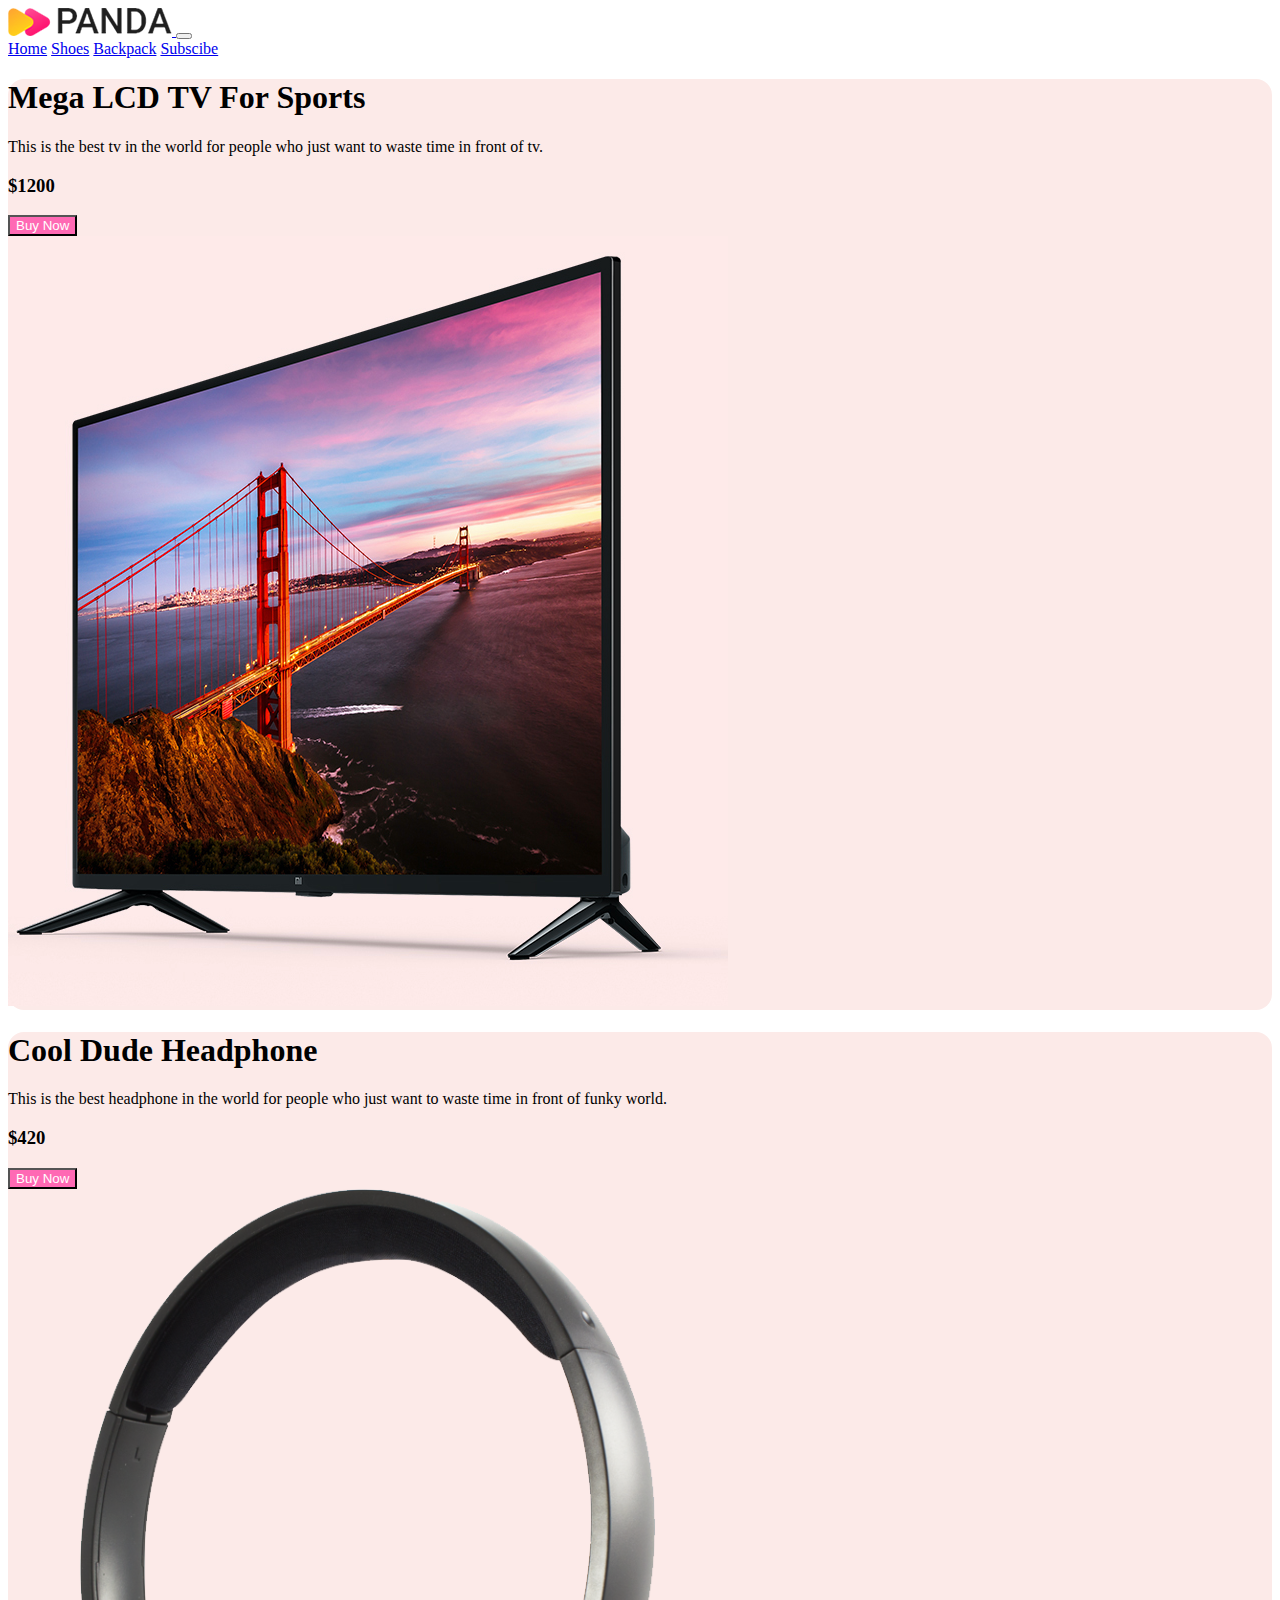
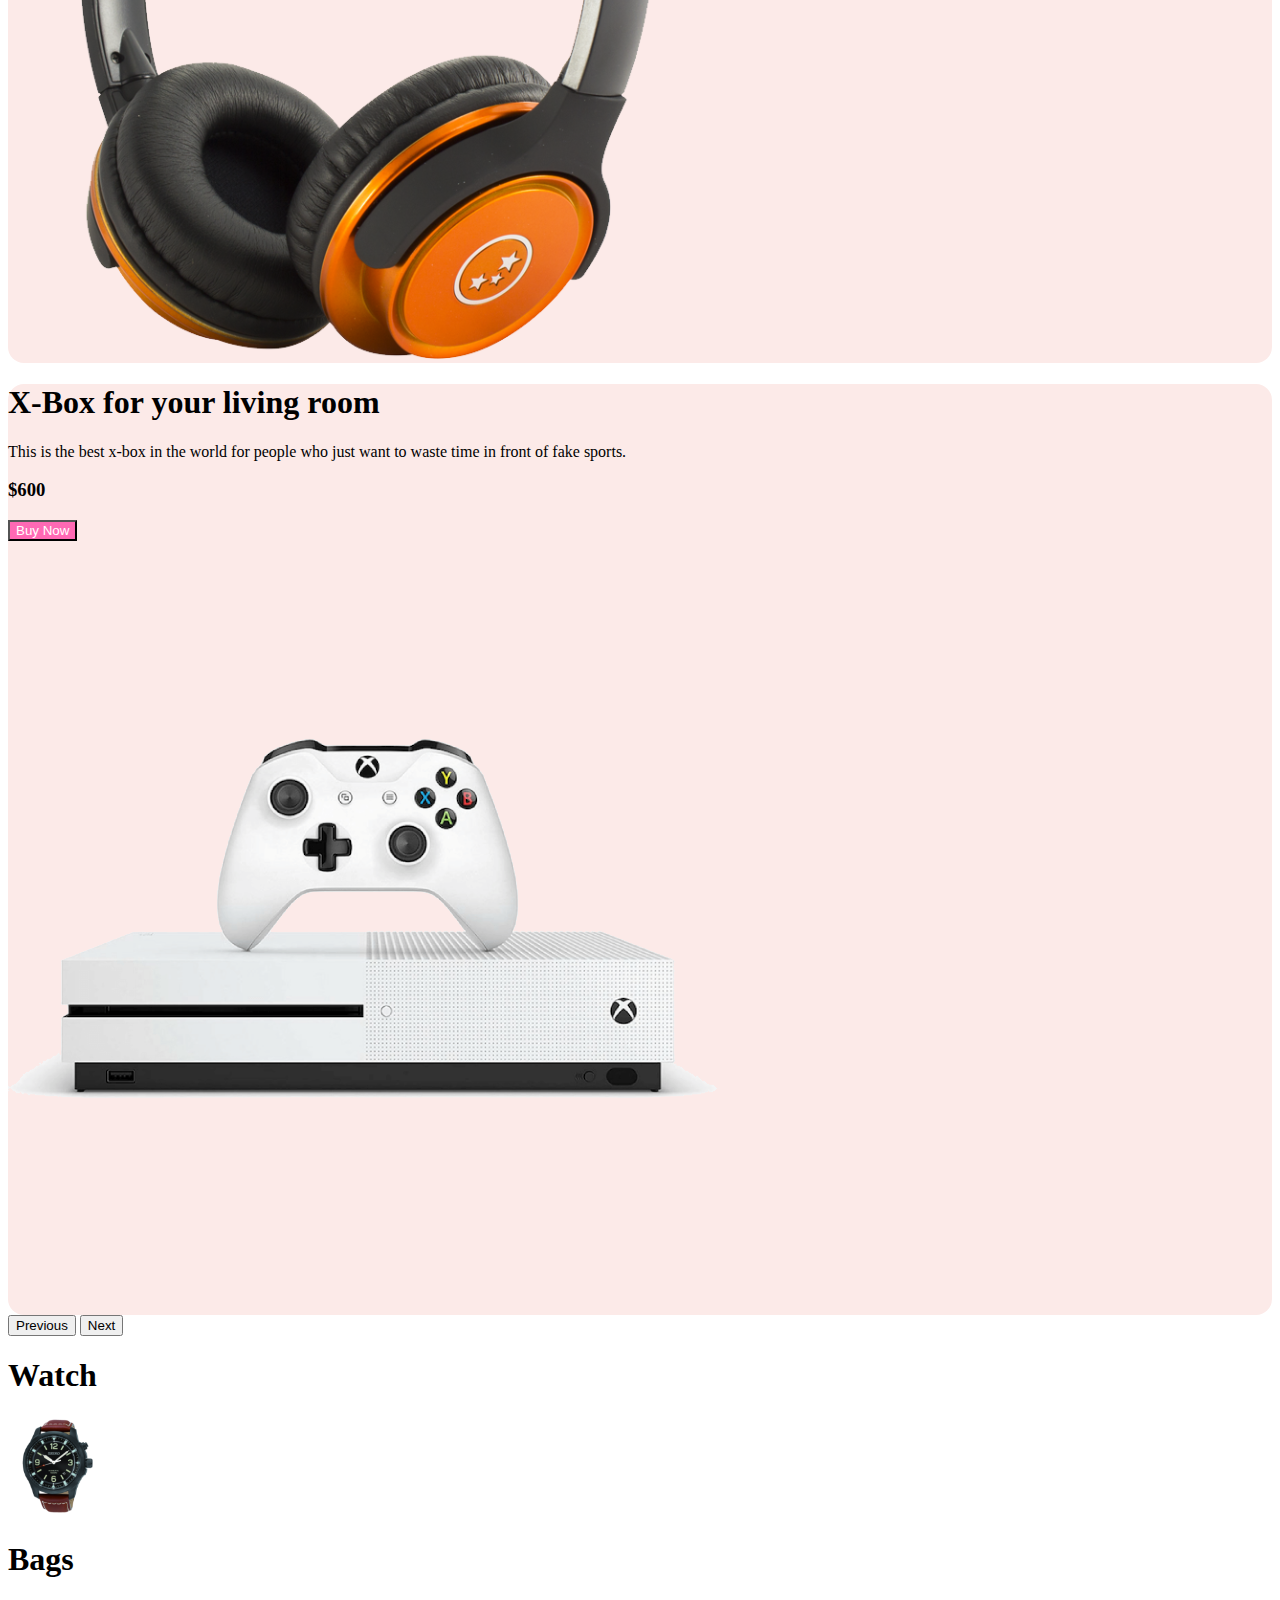
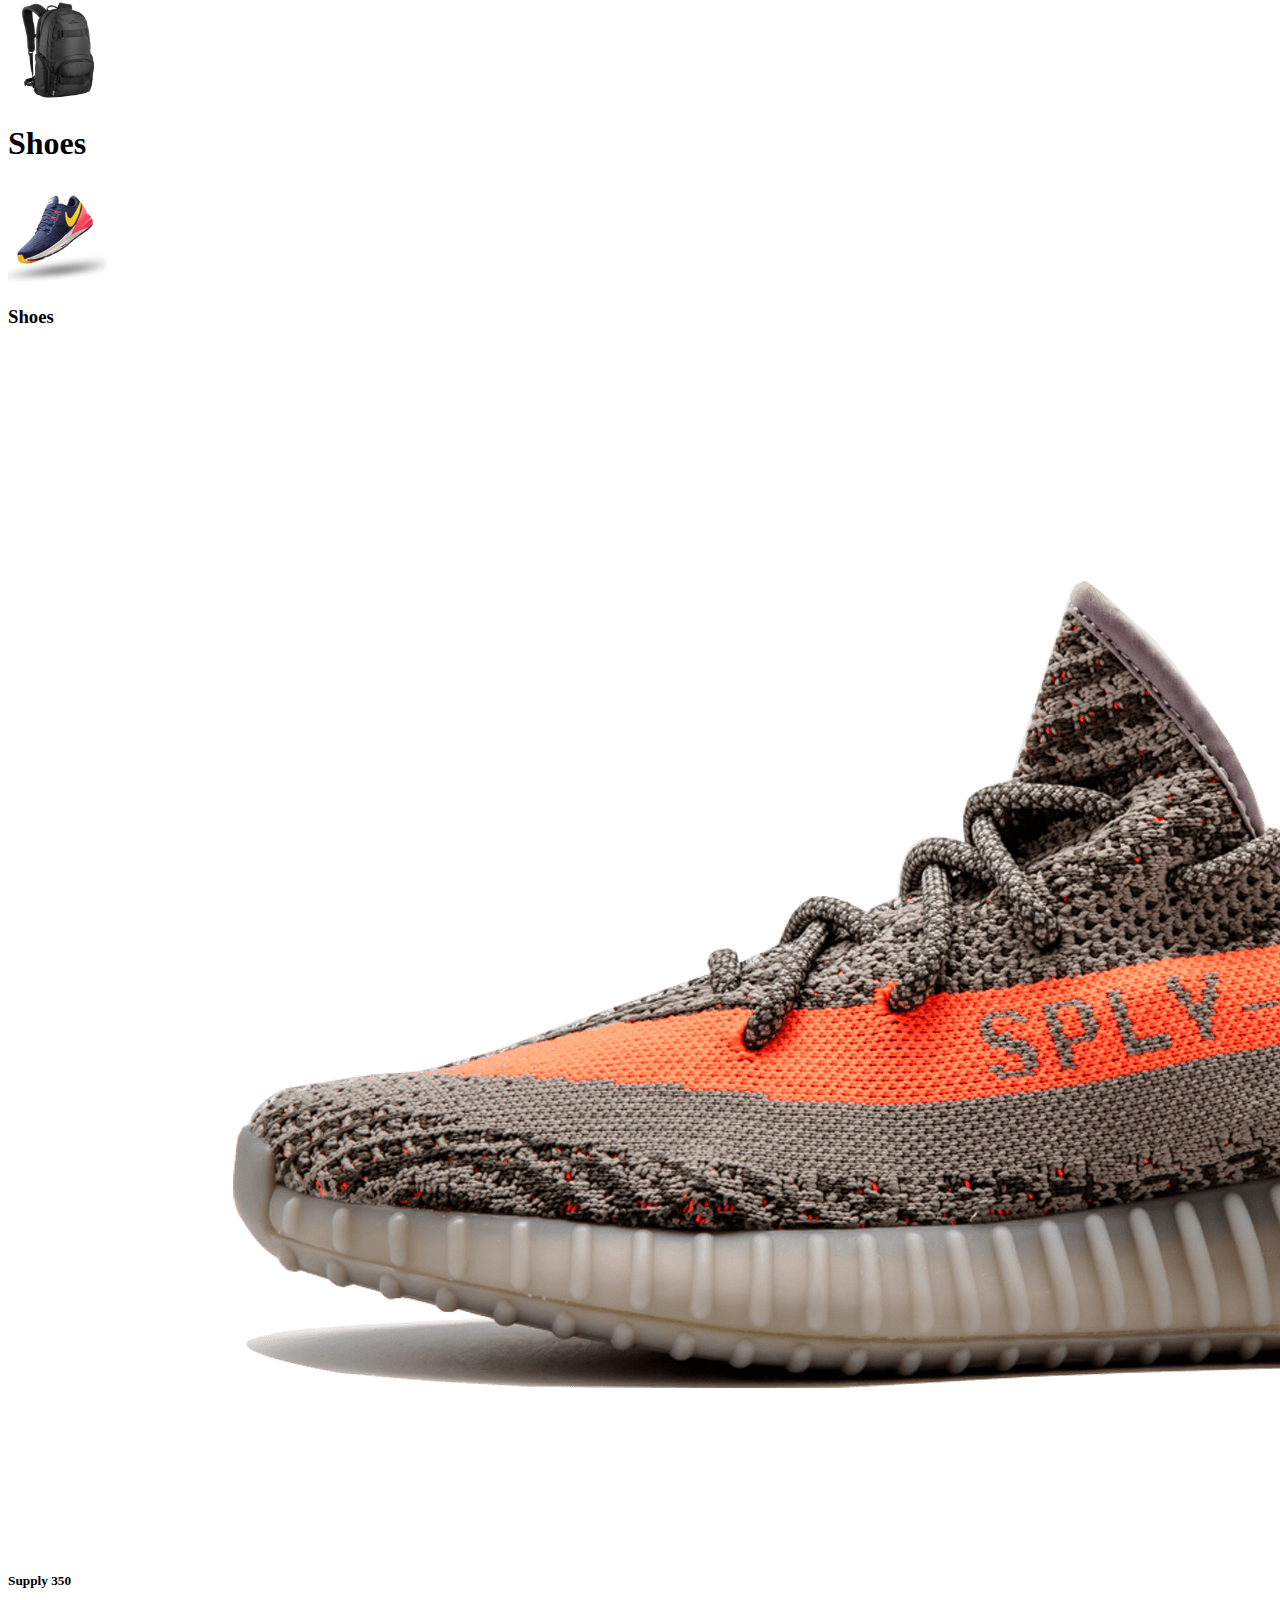
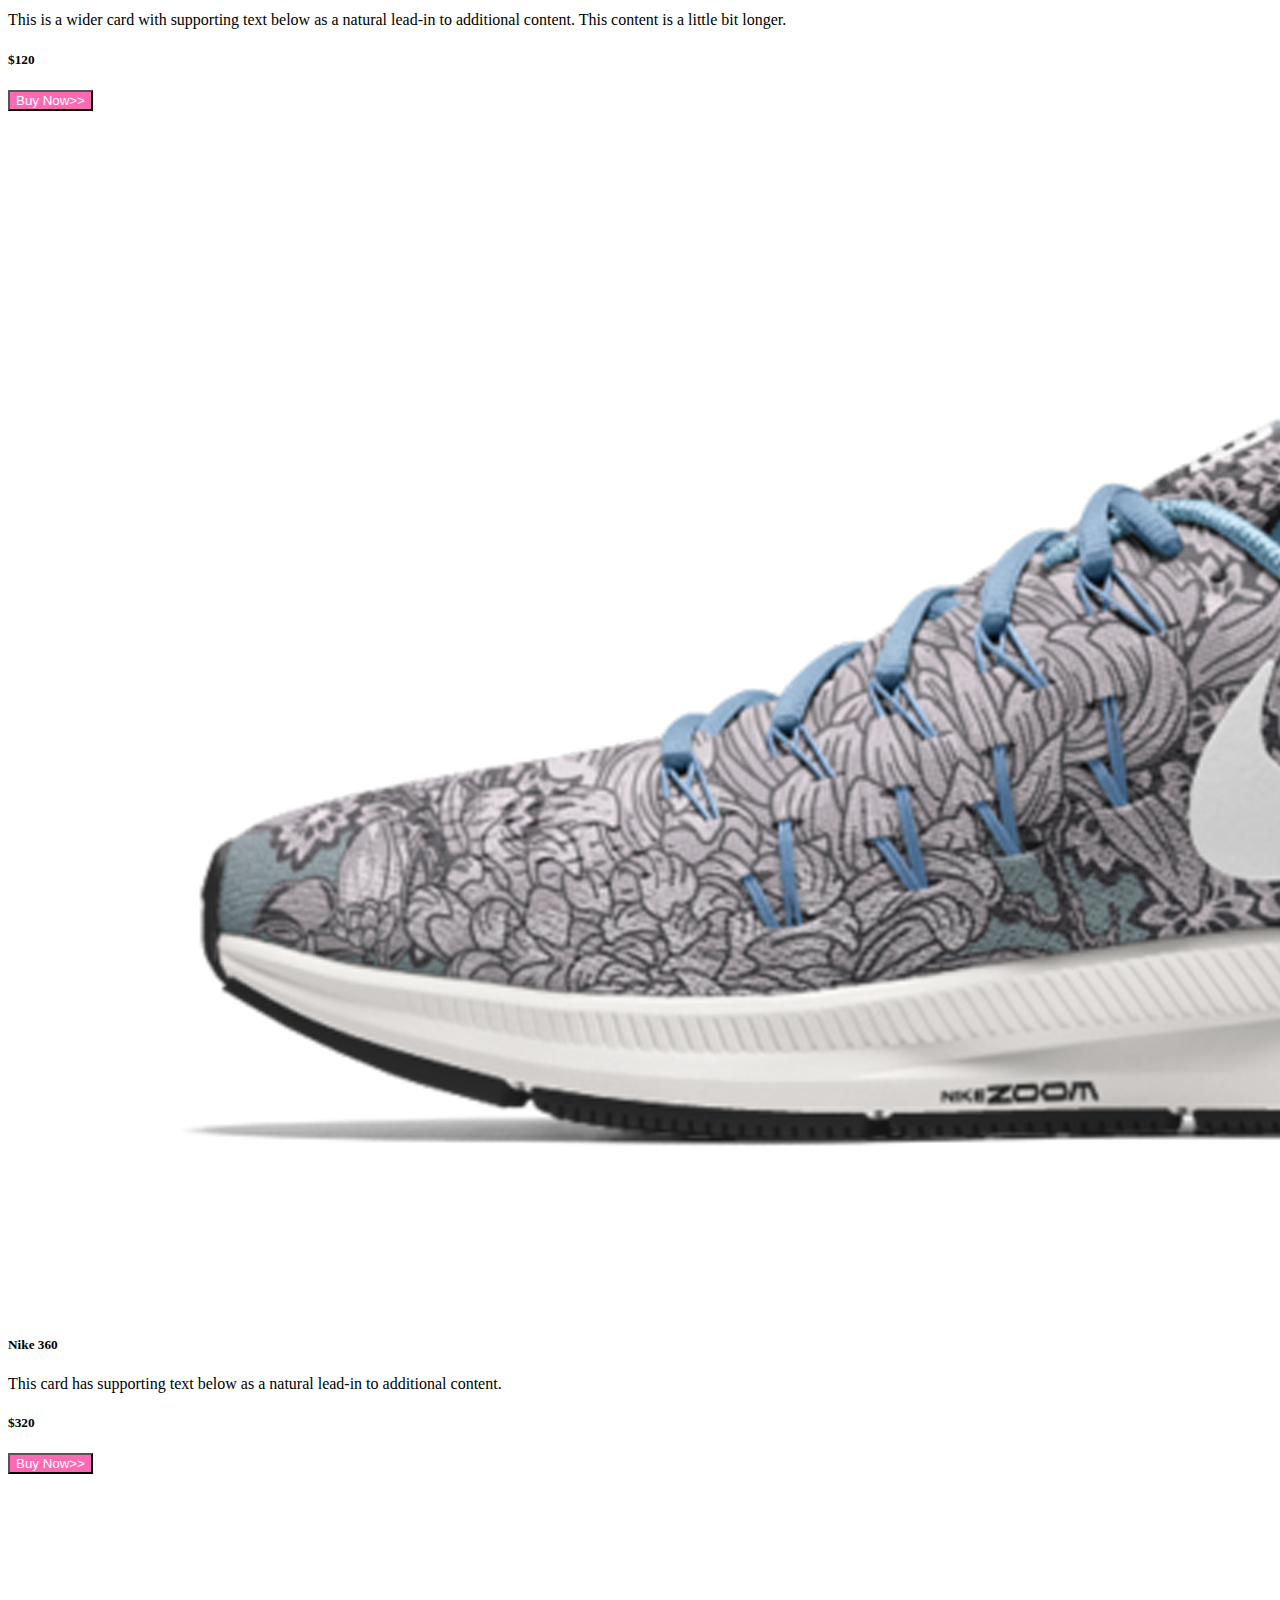
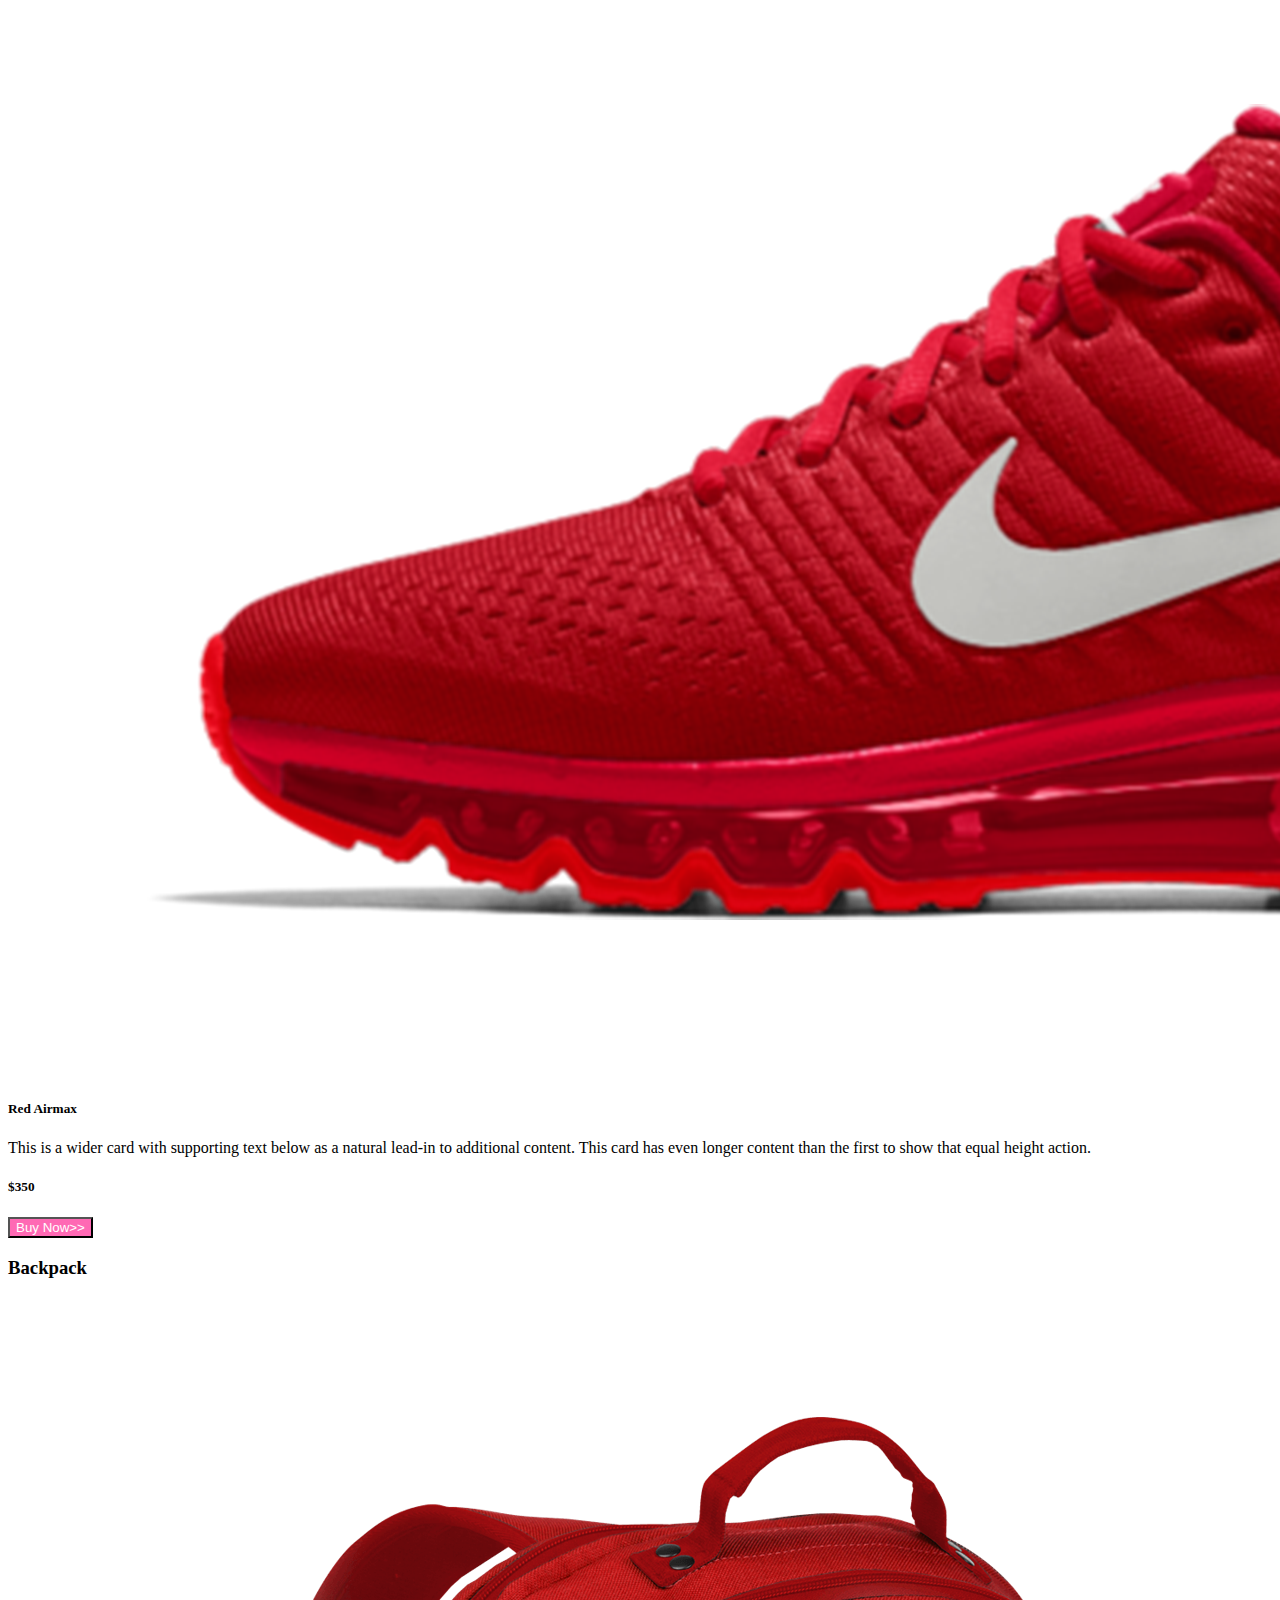
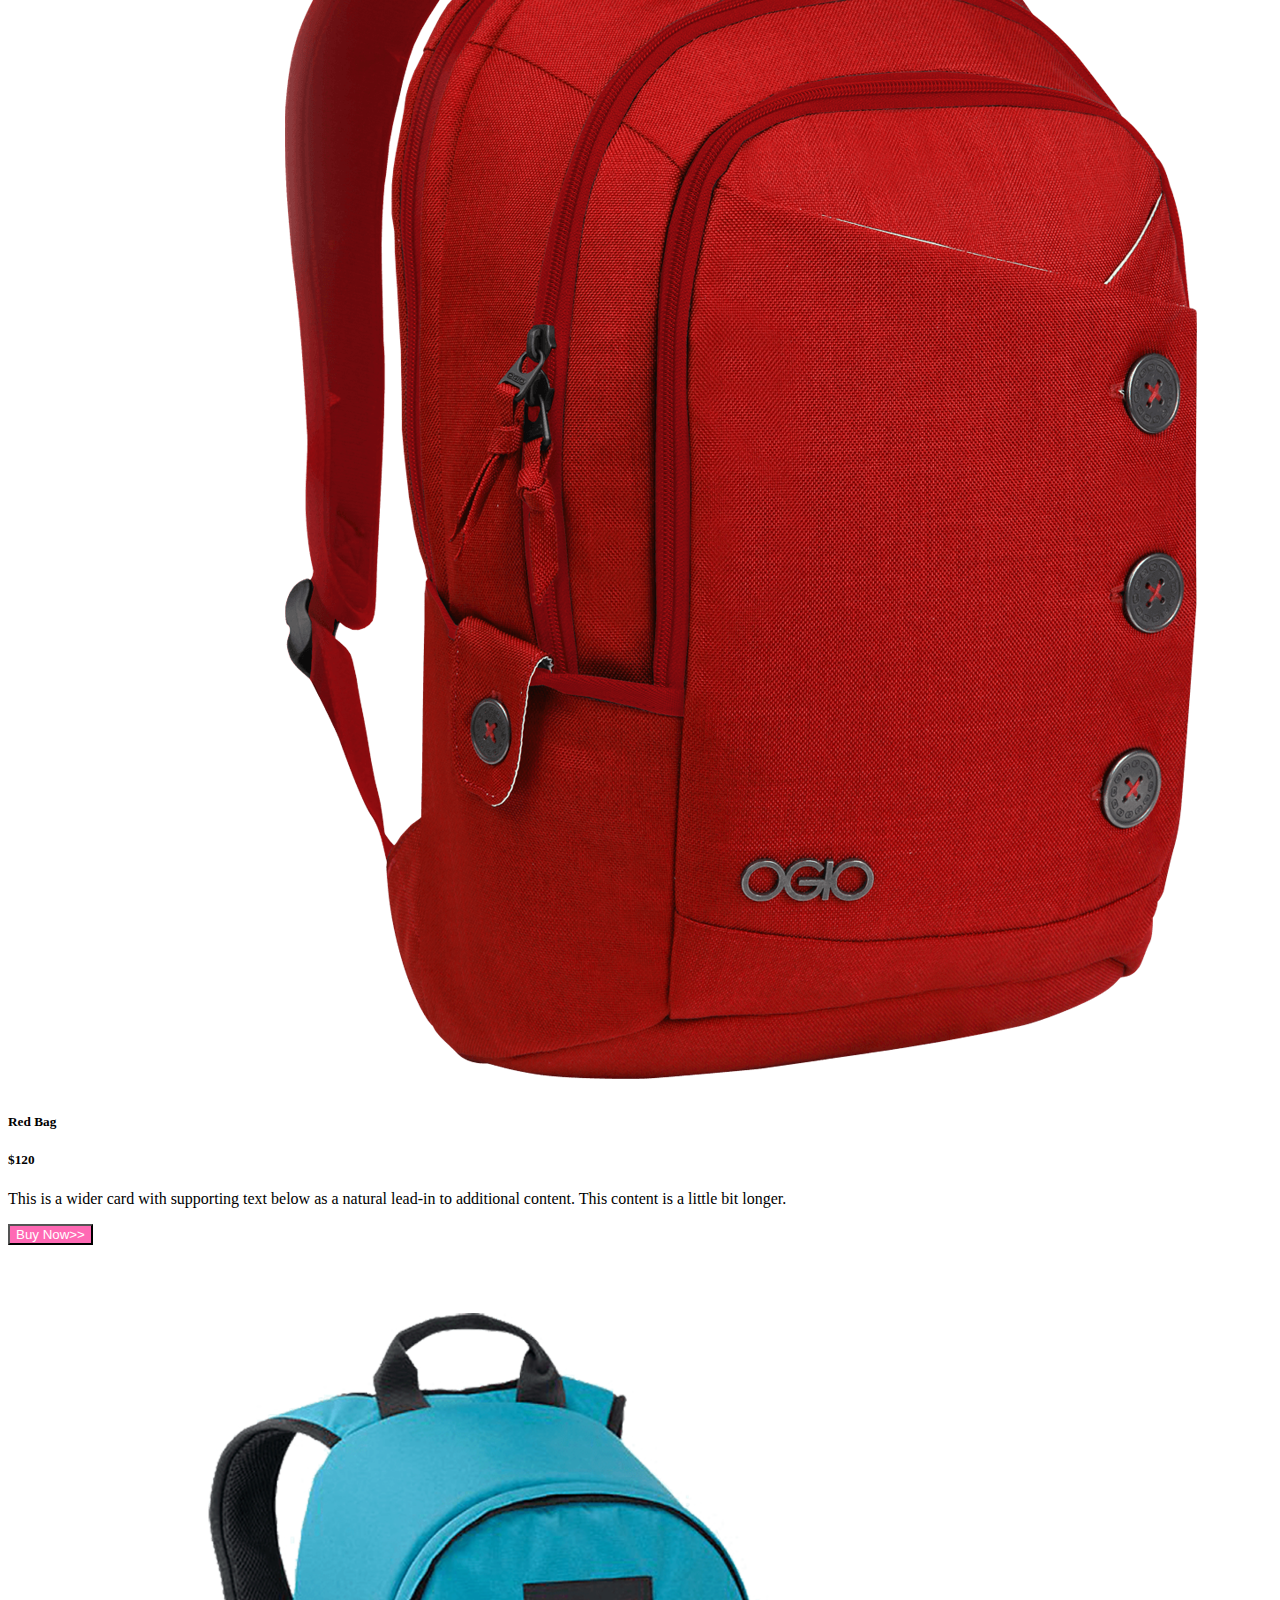
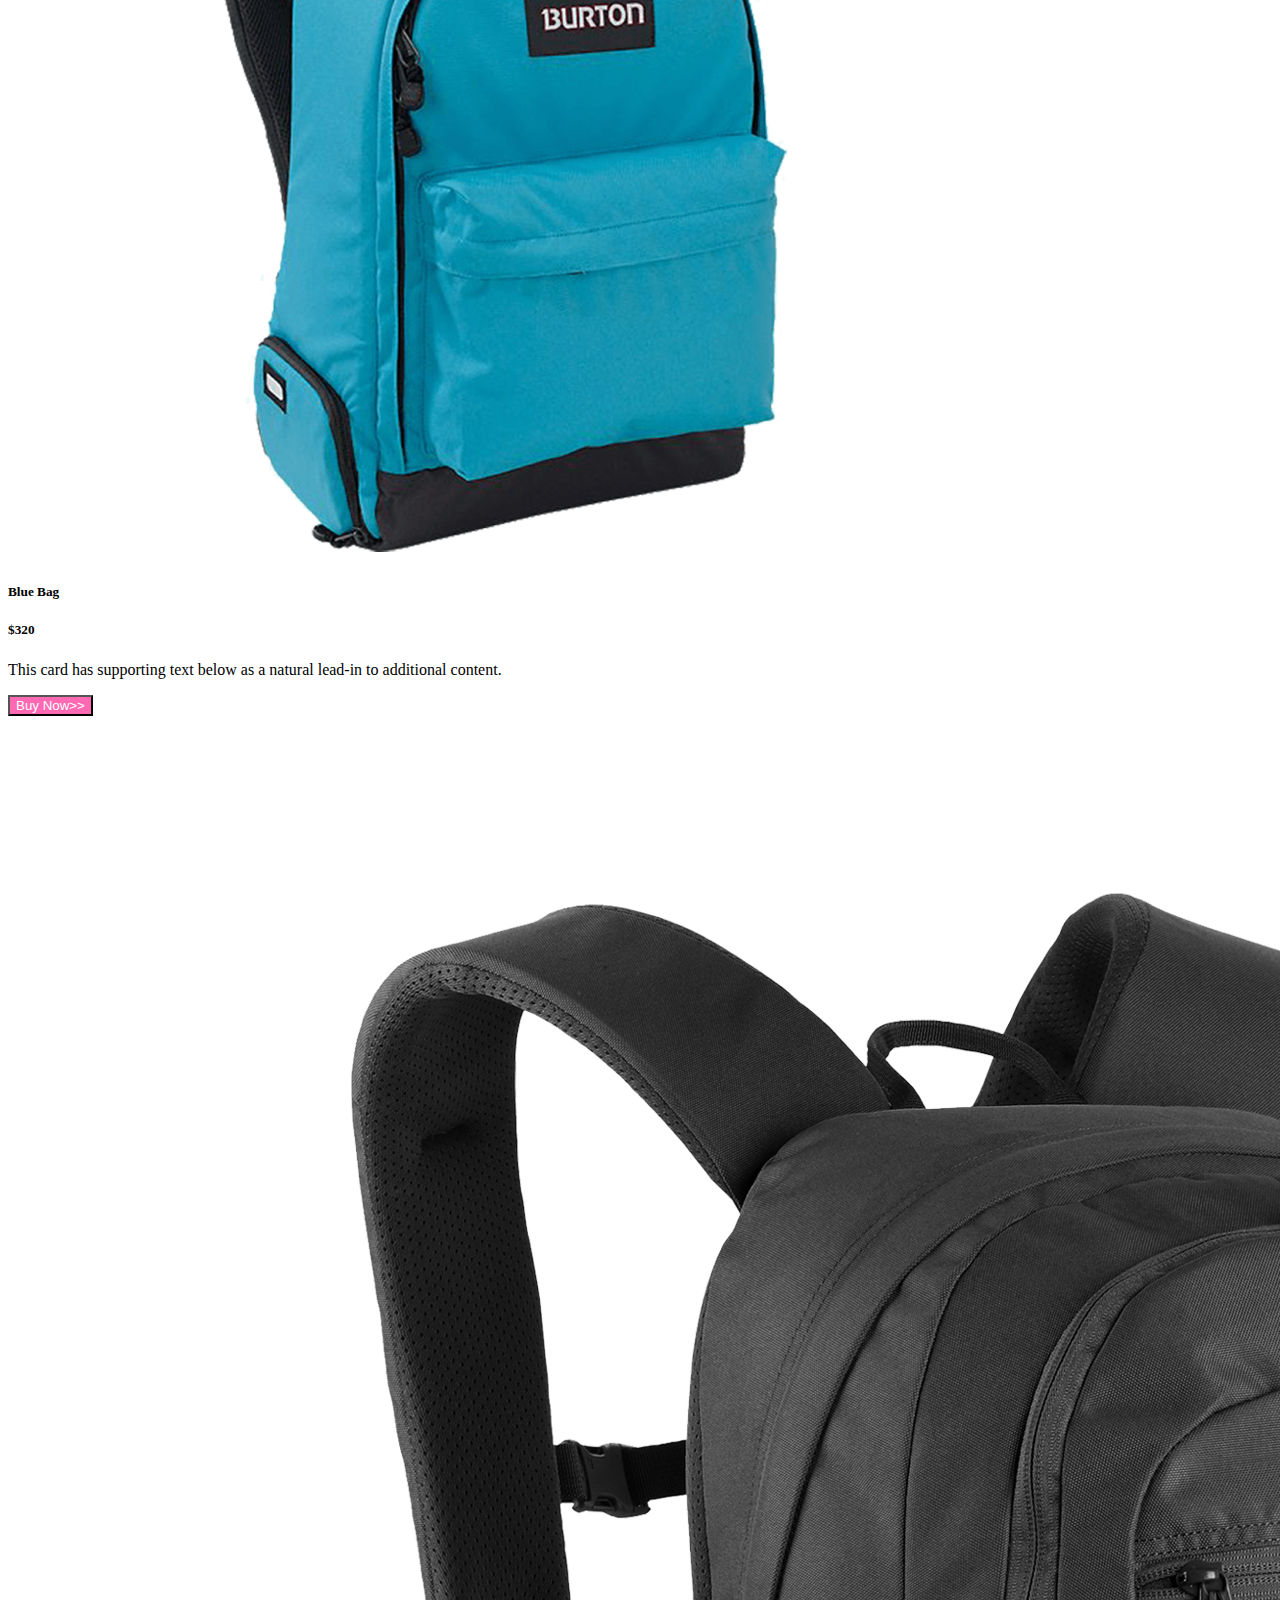
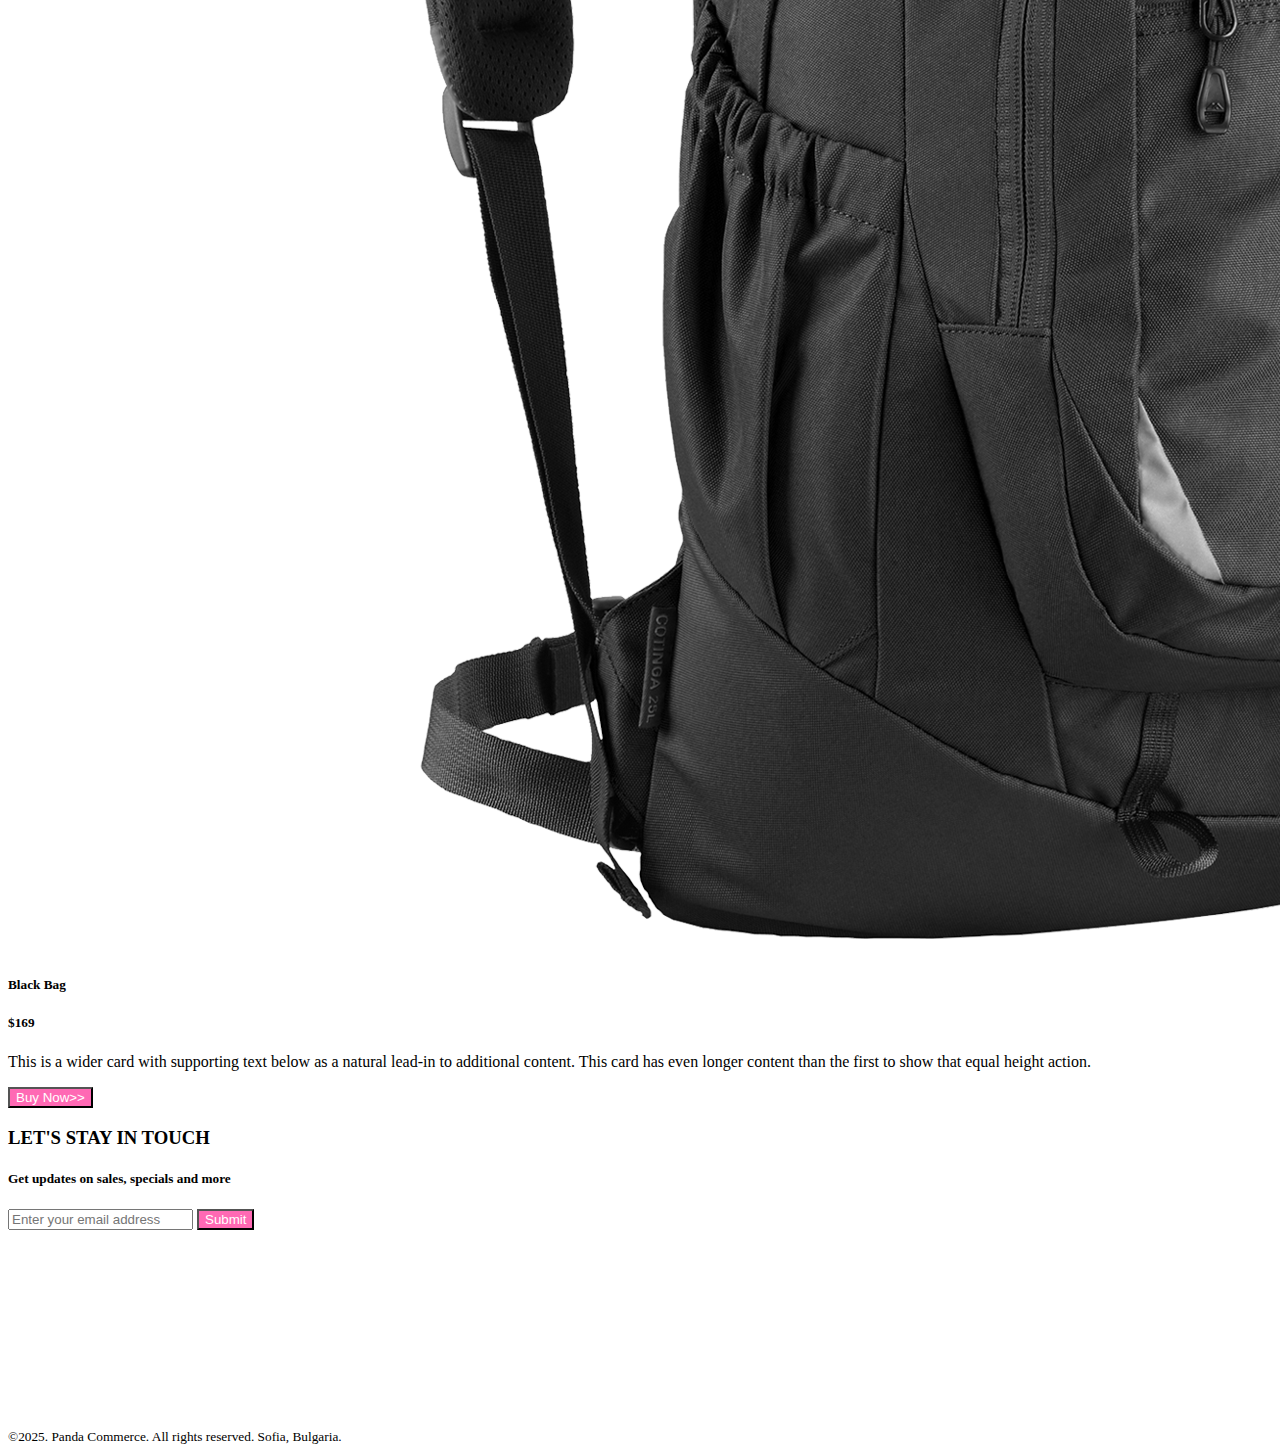
<file: index.html>
<!DOCTYPE html>
<html lang="en">
<head>
    <meta charset="UTF-8">
    <meta http-equiv="X-UA-Compatible" content="IE=edge">
    <meta name="viewport" content="width=device-width, initial-scale=1.0">
    <title>Document</title>
    <link href="https://cdn.jsdelivr.net/npm/bootstrap@5.0.0-beta3/dist/css/bootstrap.min.css" rel="stylesheet"
        integrity="sha384-eOJMYsd53ii+scO/bJGFsiCZc+5NDVN2yr8+0RDqr0Ql0h+rP48ckxlpbzKgwra6" crossorigin="anonymous">
    <link rel="stylesheet" href="css/style.css">
</head>
<body>
    <header class="container">
        <nav class="navbar navbar-expand-lg sticky-top navbar-light bg-light">
            <div class="container-fluid">
                <a class="navbar-brand" href="#">
                    <img src="images/logo.png" alt="">
                </a>
                <button class="navbar-toggler" type="button" data-bs-toggle="collapse" data-bs-target="#navbarNavAltMarkup"
                    aria-controls="navbarNavAltMarkup" aria-expanded="false" aria-label="Toggle navigation">
                    <span class="navbar-toggler-icon"></span>
                </button>
                <div class="collapse navbar-collapse" id="navbarNavAltMarkup">
                    <div class="navbar-nav">
                        <a class="nav-link active" aria-current="page" href="#">Home</a>
                        <a class="nav-link" href="#shoes">Shoes</a>
                        <a class="nav-link" href="#backpack">Backpack</a>
                        <a class="nav-link " href="#subscribe">Subscibe</a>
                    </div>
                </div>
            </div>
        </nav>
        <div id="carouselExampleControls" class="carousel slide panda-slide mt-5" data-bs-ride="carousel">
            <div class="carousel-inner">
                <div class="carousel-item active">
                    <div class="row align-items-center p-5">
                        <div class="col-md-7">
                            <h1>Mega LCD TV For Sports</h1>
                            <p>This is the best tv in the world for people who just want to waste time in front of tv.</p>
                            <h3>$1200</h3>
                            <button class="btn panda-button">Buy Now</button>
                        </div>
                        <div class="col-md-5">
                            <img src="images/banner-images/tv.png" class="d-block w-100" alt="...">
                        </div>
                    </div>
                </div>
                <div class="carousel-item">
                    <div class="row align-items-center p-5">
                        <div class="col-md-7">
                            <h1>Cool Dude Headphone</h1>
                            <p>This is the best headphone in the world for people who just want to waste time in front of funky world.</p>
                            <h3>$420</h3>
                            <button class="btn panda-button">Buy Now</button>
                        </div>
                        <div class="col-md-5">
                            <img src="images/banner-images/headphone.png" class="d-block w-100" alt="...">
                        </div>
                    </div>
                </div>
                <div class="carousel-item">
                    <div class="row align-items-center p-5">
                        <div class="col-md-7">
                            <h1>X-Box for your living room</h1>
                            <p>This is the best x-box in the world for people who just want to waste time in front of fake sports.</p>
                            <h3>$600</h3>
                            <button class="btn panda-button">Buy Now</button>
                        </div>
                        <div class="col-md-5">
                            <img src="images/banner-images/xbox.png" class="d-block w-100" alt="...">
                        </div>
                    </div>
                </div>
            </div>
            <button class="carousel-control-prev" type="button" data-bs-target="#carouselExampleControls" data-bs-slide="prev">
                <span class="carousel-control-prev-icon" aria-hidden="true"></span>
                <span class="visually-hidden">Previous</span>
            </button>
            <button class="carousel-control-next" type="button" data-bs-target="#carouselExampleControls" data-bs-slide="next">
                <span class="carousel-control-next-icon" aria-hidden="true"></span>
                <span class="visually-hidden">Next</span>
            </button>
        </div>
    </header>

    <main class="container">
        <section class="container overflow-hidden mt-5 categories">
            <div class="row g-5">
                <div class="col">
                    <div class="p-3 rounded bg-warning d-flex align-items-center justify-content-around">
                        <h1 class="text-white">Watch</h1>
                        <img src="images/categories/watch.png" alt="">
                    </div>
                </div>
                <div class="col">
                    <div class="p-3 rounded bg-success d-flex align-items-center justify-content-around">
                        <h1 class="text-white">Bags</h1>
                        <img src="images/categories/bag.png" alt="">
                    </div>
                </div>
                <div class="col">
                    <div class="p-3 rounded bg-primary d-flex align-items-center justify-content-around">
                        <h1 class="text-white">Shoes</h1>
                        <img src="images/categories/shoes.png" alt="">
                    </div>
                </div>
            </div>
        </section>
        <section class="mt-5" id="shoes">
            <h3>Shoes</h3>
            <div class="row row-cols-1 row-cols-md-3 g-4">
                <div class="col">
                    <div class="card panda-card h-100 shadow">
                        <img src="images/shoes/shoe-1.png" class="card-img-top" alt="...">
                        <div class="card-body">
                            <h5 class="card-title">Supply 350</h5>
                            <p class="card-text">This is a wider card with supporting text below as a natural lead-in to additional
                                content. This content is a little bit longer.</p>
                        </div>
                        <div class="card-footer panda-card-footer">
                            <h5>$120</h5>
                            <button class="btn panda-button">Buy Now>></button>
                        </div>
                    </div>
                </div>
                <div class="col">
                    <div class="card panda-card h-100 shadow">
                        <img src="images/shoes/shoe-2.png" class="card-img-top" alt="...">
                        <div class="card-body">
                            <h5 class="card-title">Nike 360</h5>
                            <p class="card-text">This card has supporting text below as a natural lead-in to additional content.</p>
                        </div>
                        <div class="card-footer panda-card-footer">
                            <h5>$320</h5>
                            <button class="btn panda-button">Buy Now>></button>
                        </div>
                    </div>
                </div>
                <div class="col">
                    <div class="card panda-card h-100 shadow">
                        <img src="images/shoes/shoe-3.png" class="card-img-top" alt="...">
                        <div class="card-body">
                            <h5 class="card-title">Red Airmax</h5>
                            <p class="card-text">This is a wider card with supporting text below as a natural lead-in to additional
                                content. This card has even longer content than the first to show that equal height action.</p>
                        </div>
                        <div class="card-footer panda-card-footer">
                            <h5>$350</h5>
                            <button class="btn panda-button">Buy Now>></button>
                        </div>
                    </div>
                </div>
            </div>
        </section>
        <section class="mt-5" id="backpack">
            <h3>Backpack</h3>
            <div class="row row-cols-1 row-cols-md-3 g-4">
                <div class="col">
                    <div class="card panda-card h-100 shadow">
                        <img src="images/bags/bag-1.png" class="card-img-top" alt="...">
                        <div class="card-body">
                            <h5 class="card-title">Red Bag</h5>
                            <h5>$120</h5>
                            <p class="card-text">This is a wider card with supporting text below as a natural lead-in to
                                additional
                                content. This content is a little bit longer.</p>
                        </div>
                        <div class="card-footer panda-card-footer">
                            <button class="btn panda-button">Buy Now>></button>
                        </div>
                    </div>
                </div>
                <div class="col">
                    <div class="card panda-card h-100 shadow">
                        <img src="images/bags/bag-2.png" class="card-img-top" alt="...">
                        <div class="card-body">
                            <h5 class="card-title">Blue Bag</h5>
                            <h5>$320</h5>
                            <p class="card-text">This card has supporting text below as a natural lead-in to additional content.
                            </p>
                        </div>
                        <div class="card-footer panda-card-footer">
                            <button class="btn panda-button">Buy Now>></button>
                        </div>
                    </div>
                </div>
                <div class="col">
                    <div class="card panda-card h-100 shadow">
                        <img src="images/bags/bag-3.png" class="card-img-top" alt="...">
                        <div class="card-body">
                            <h5 class="card-title">Black Bag</h5>
                            <h5>$169</h5>
                            <p class="card-text">This is a wider card with supporting text below as a natural lead-in to
                                additional
                                content. This card has even longer content than the first to show that equal height action.</p>
                        </div>
                        <div class="card-footer panda-card-footer">
                            <button class="btn panda-button">Buy Now>></button>
                        </div>
                    </div>
                </div>
            </div>
        </section>
        <section id="subscribe" style="height: 300px; " class="bg-info d-flex align-items-center justify-content-center mt-5">
            <div>
                <h3>LET'S STAY IN TOUCH</h3>
                <h5>Get updates on sales, specials and more</h5>
                <input type="text" placeholder="Enter your email address">
                <button class=" btn panda-button">Submit</button>
            </div>
        </section>
    </main>
    <footer class="text-center mt-5">
        <small>©2025. Panda Commerce. All rights reserved. Sofia, Bulgaria.</small>
    </footer>


    <script src="https://cdn.jsdelivr.net/npm/bootstrap@5.0.0-beta3/dist/js/bootstrap.bundle.min.js"
        integrity="sha384-JEW9xMcG8R+pH31jmWH6WWP0WintQrMb4s7ZOdauHnUtxwoG2vI5DkLtS3qm9Ekf"
        crossorigin="anonymous"></script>
</body>
</html>
</file>
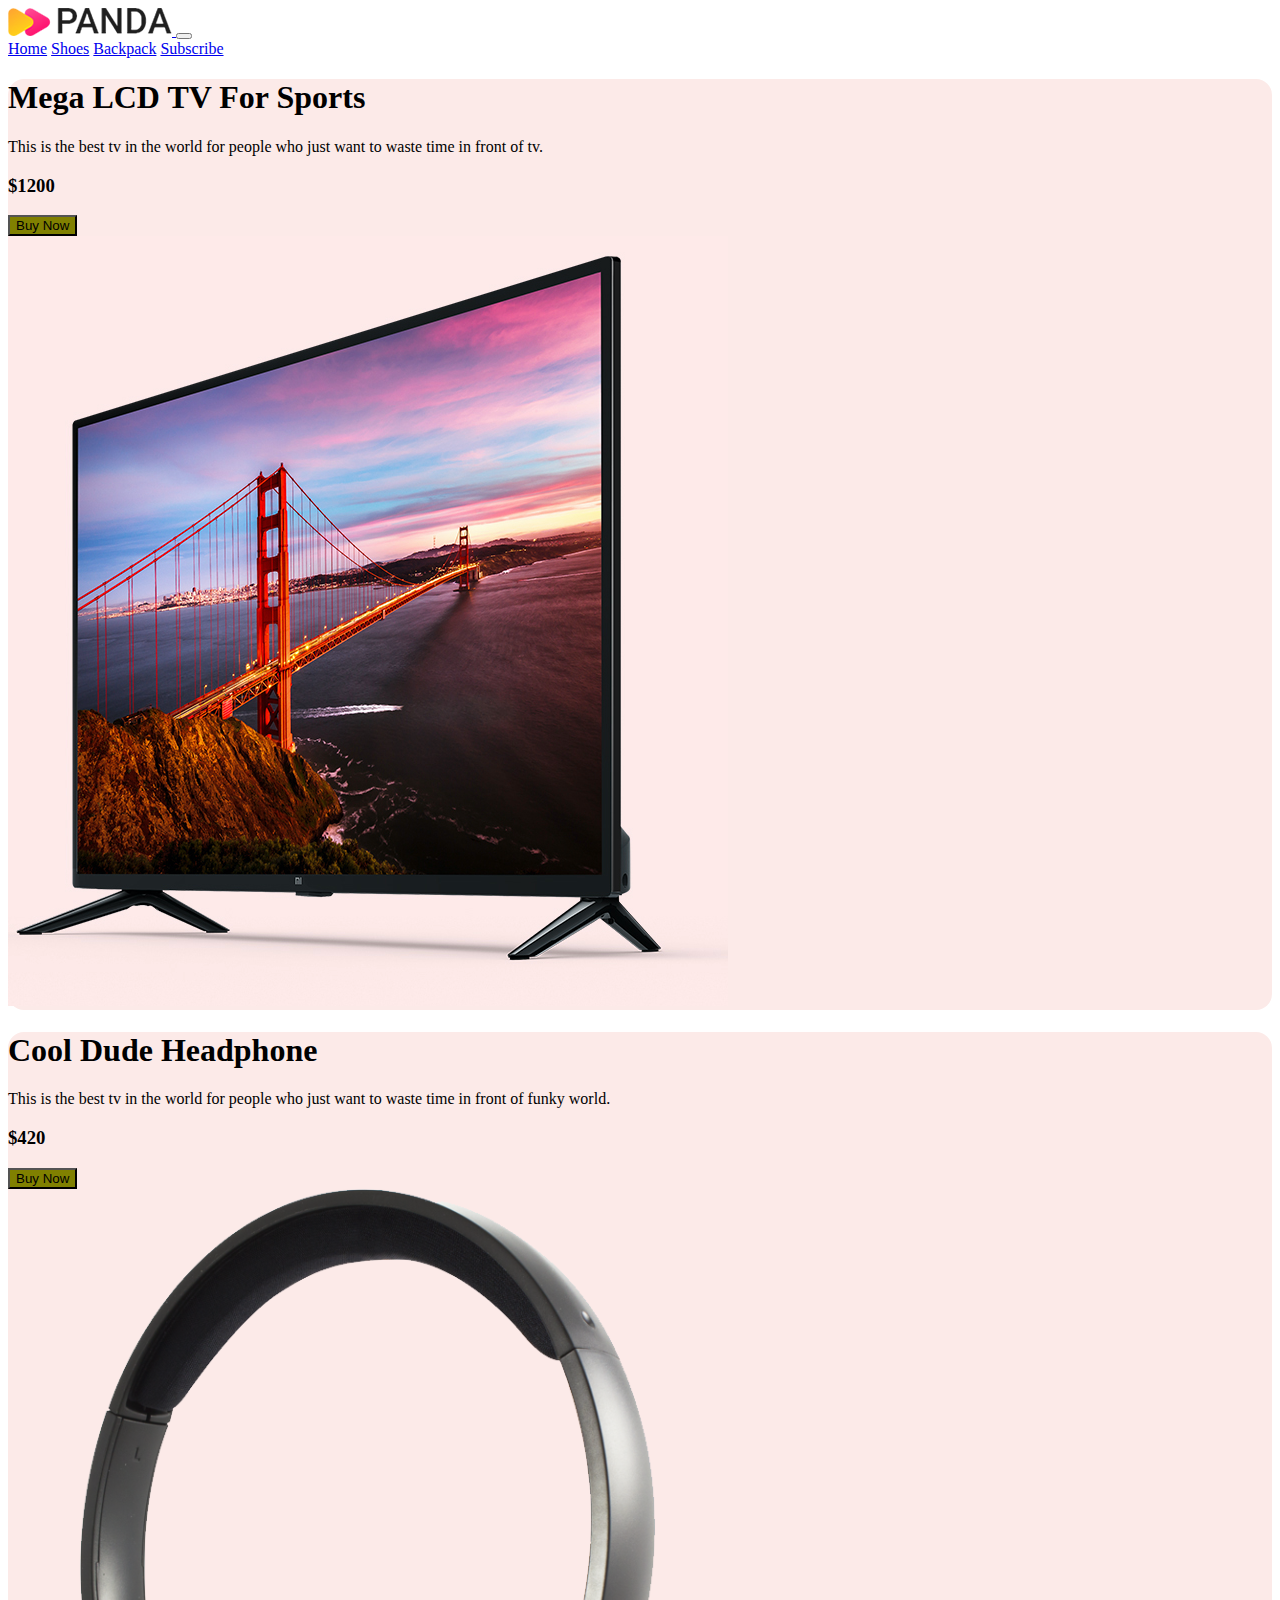
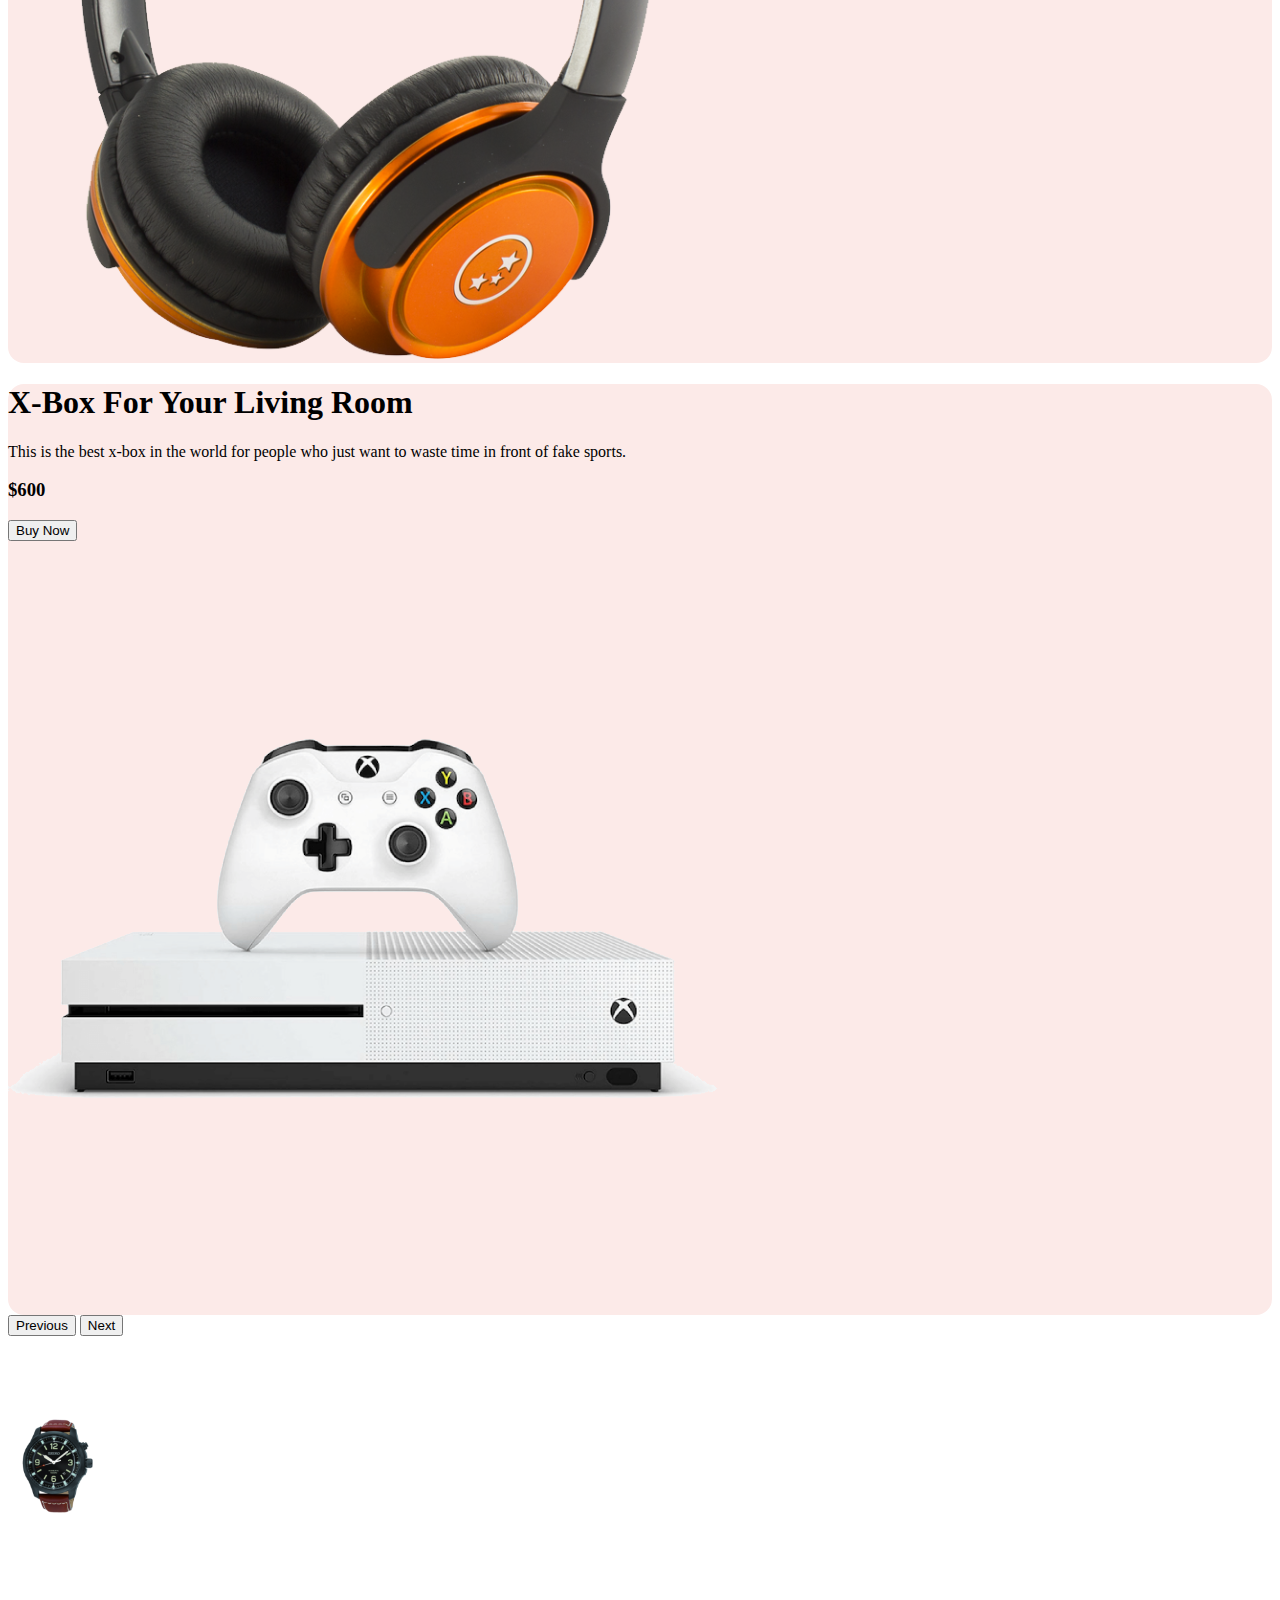
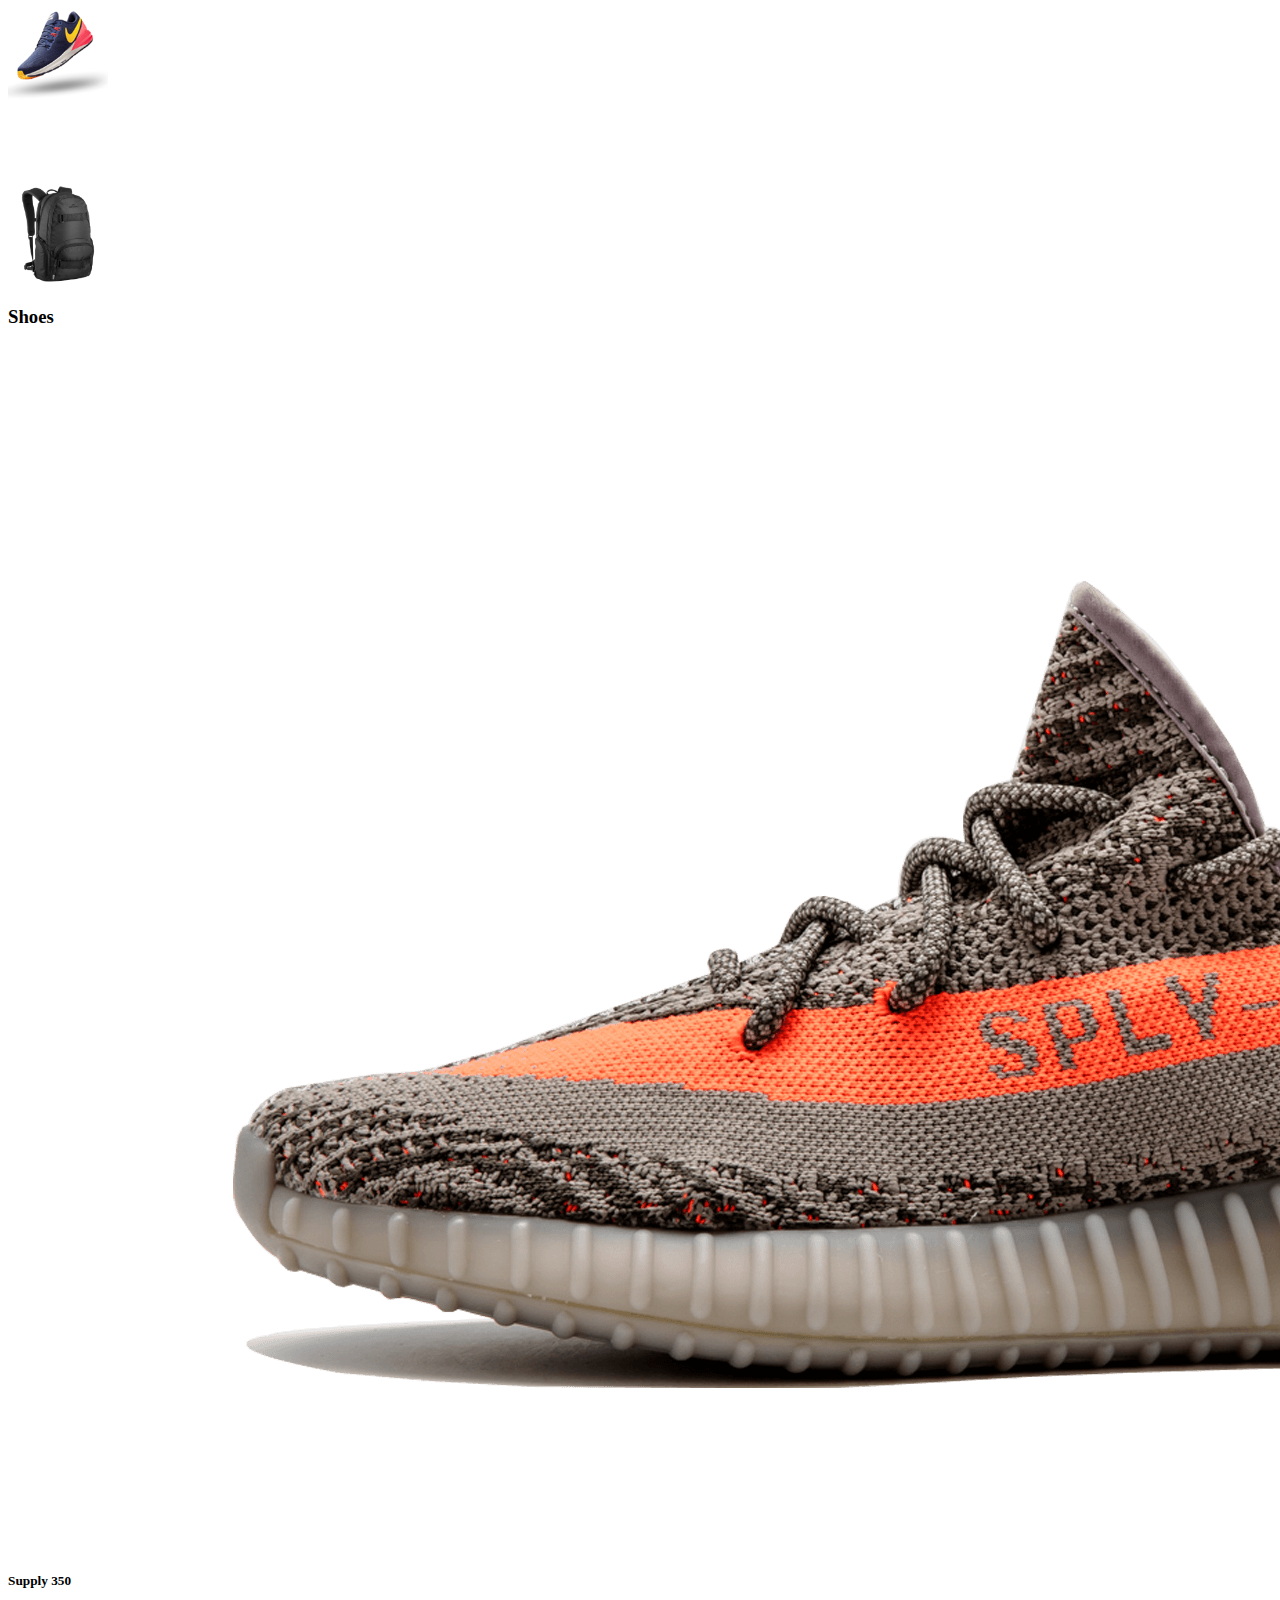
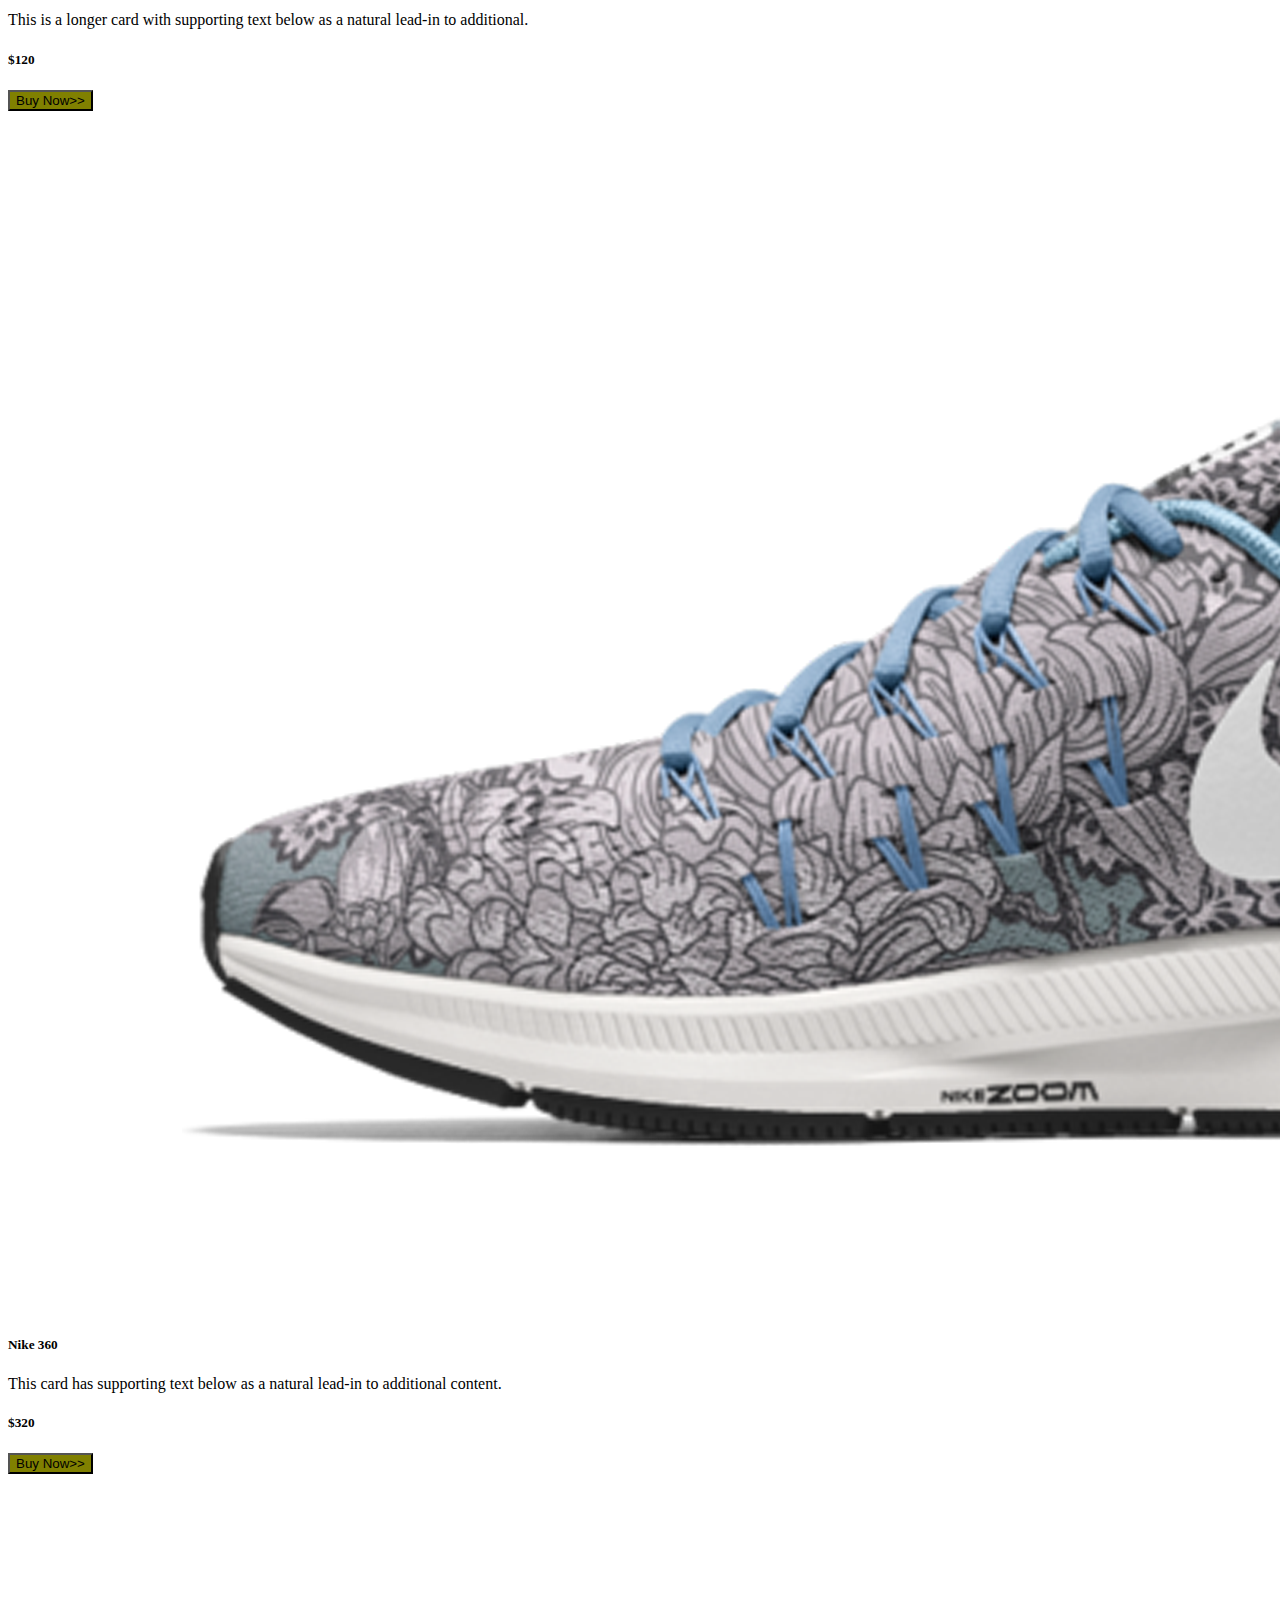
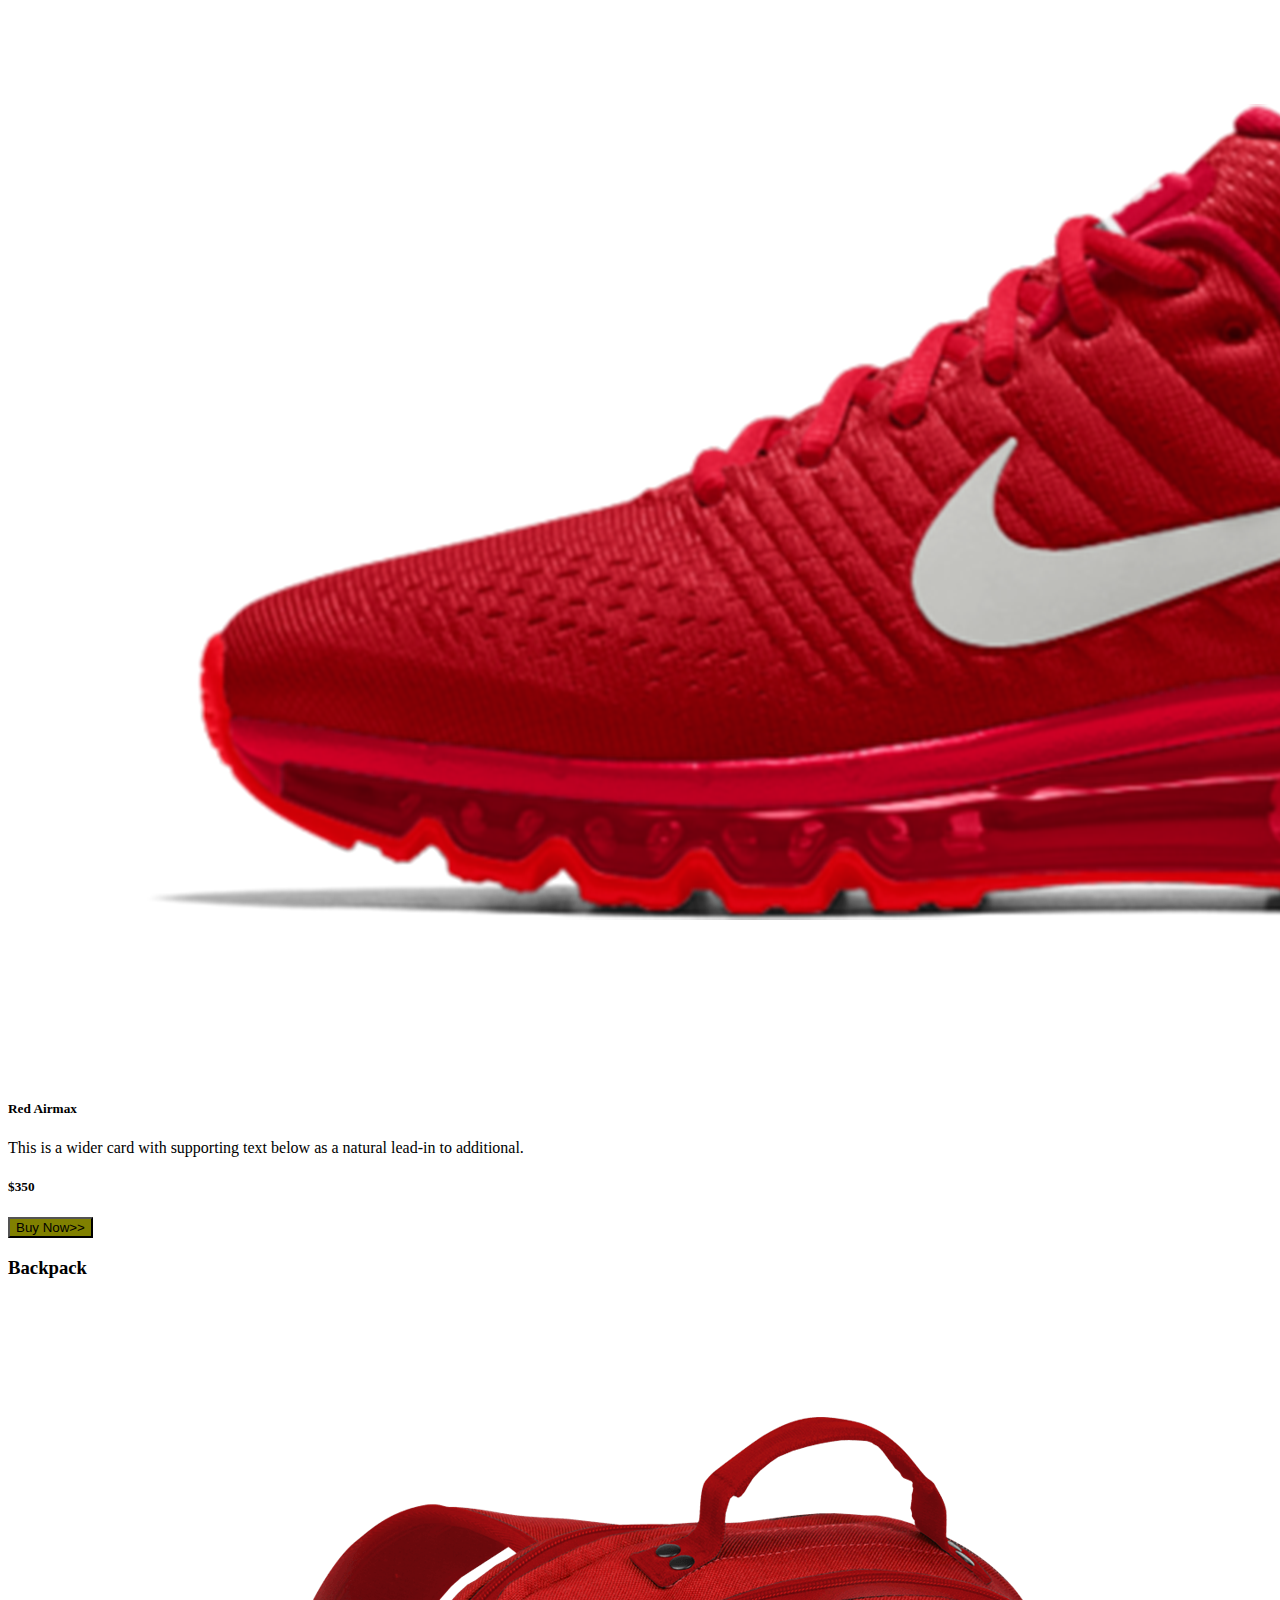
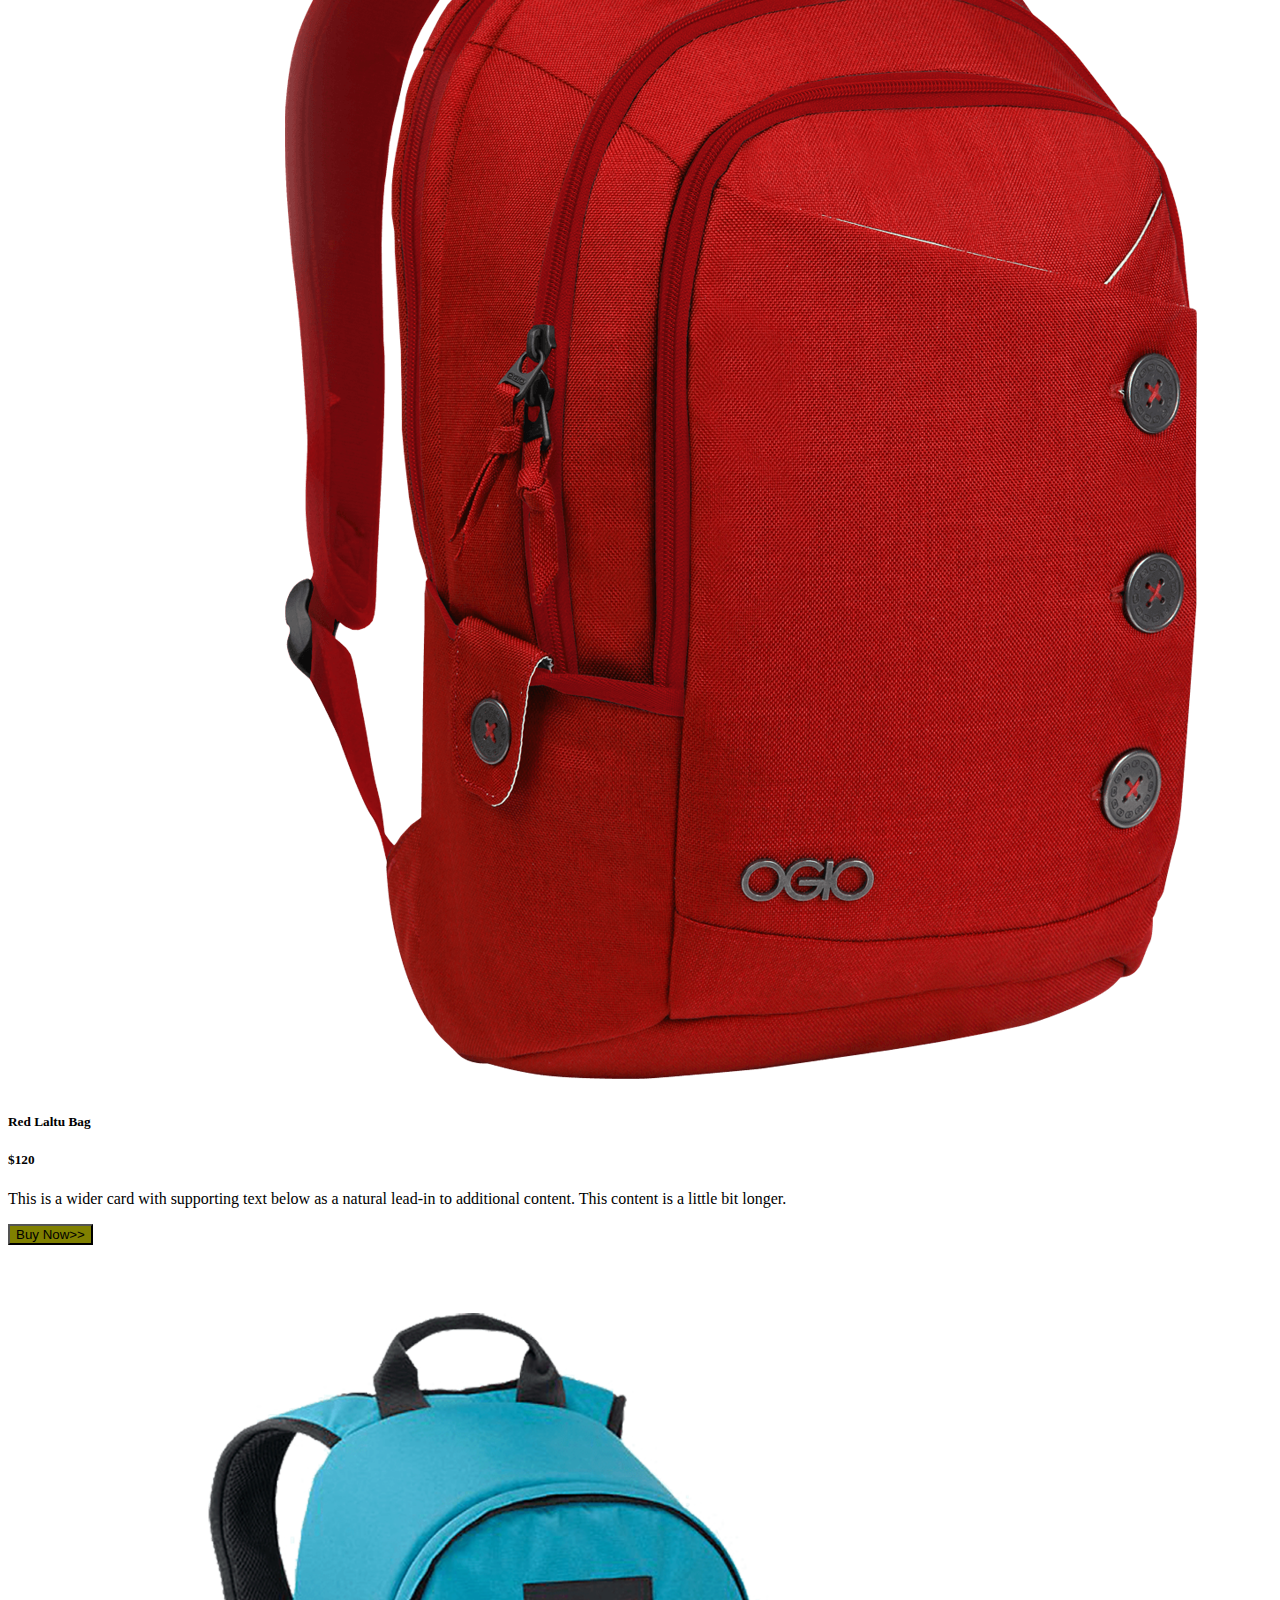
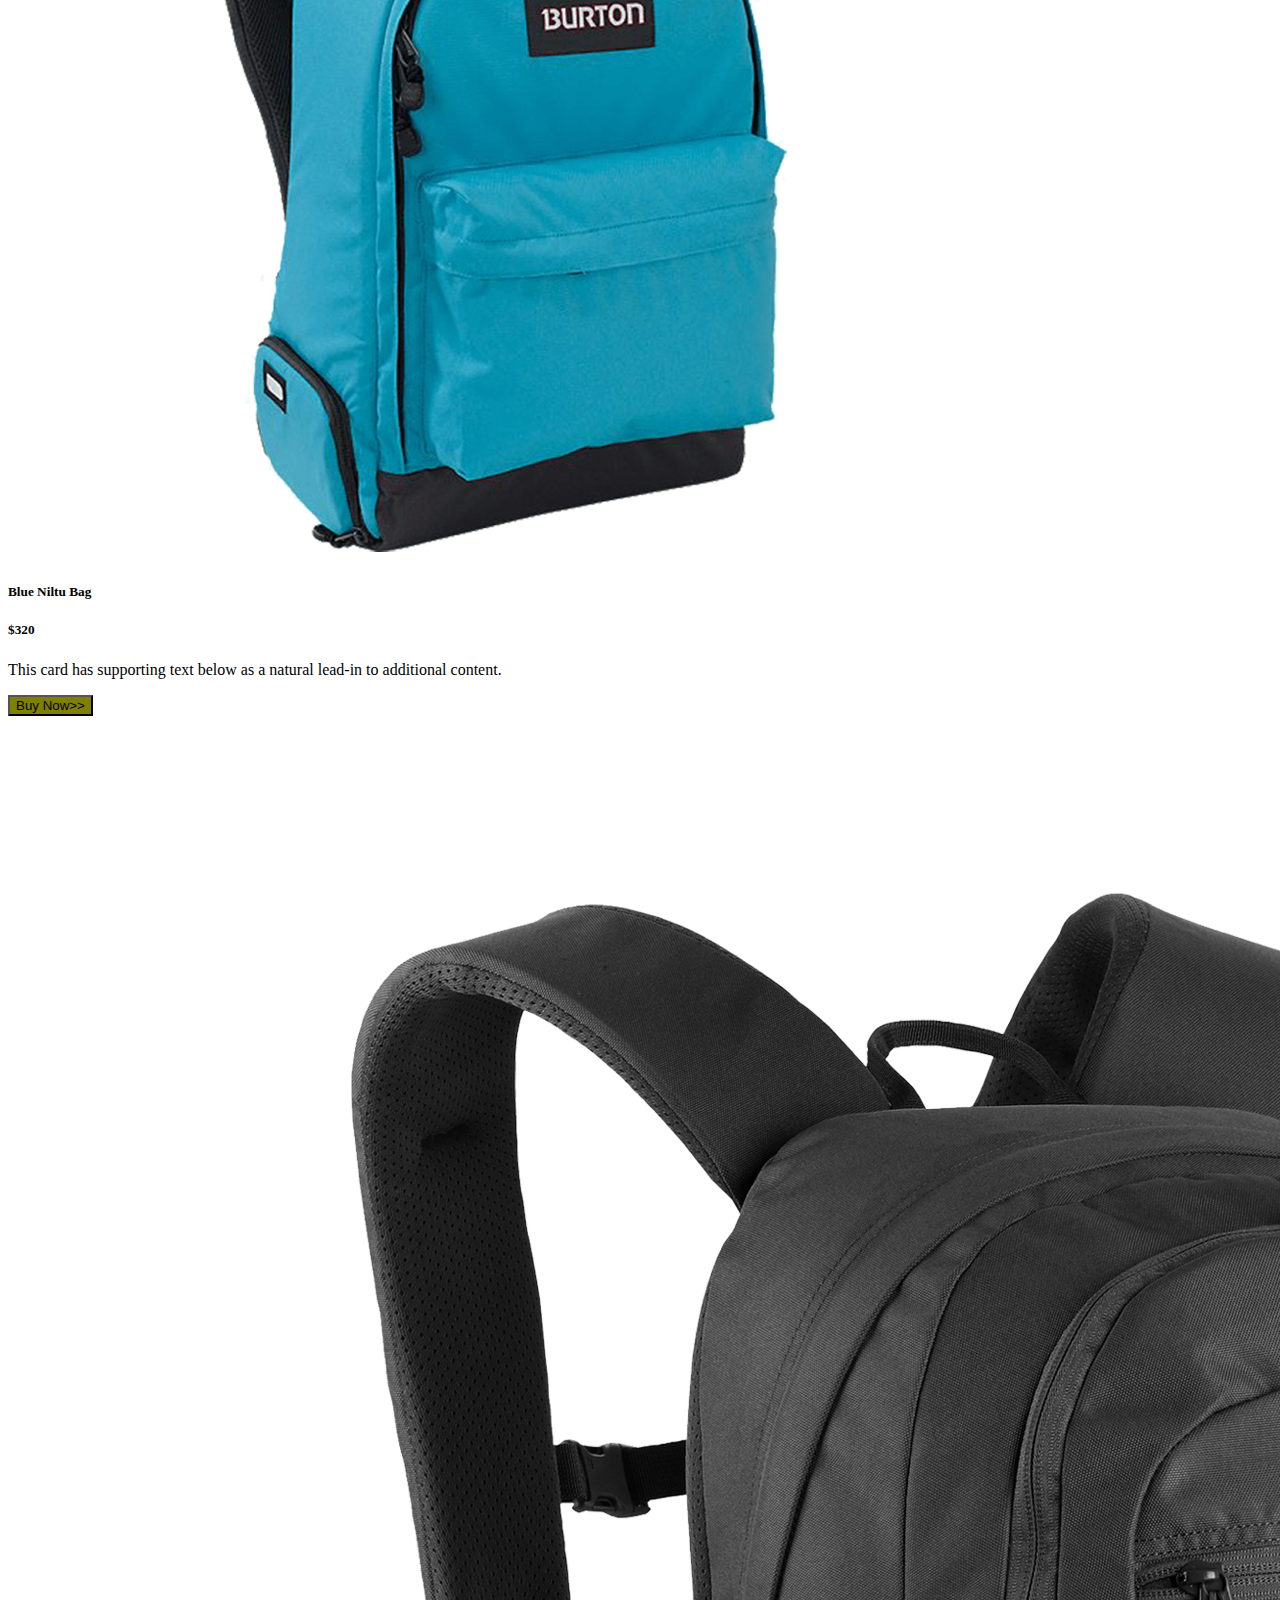
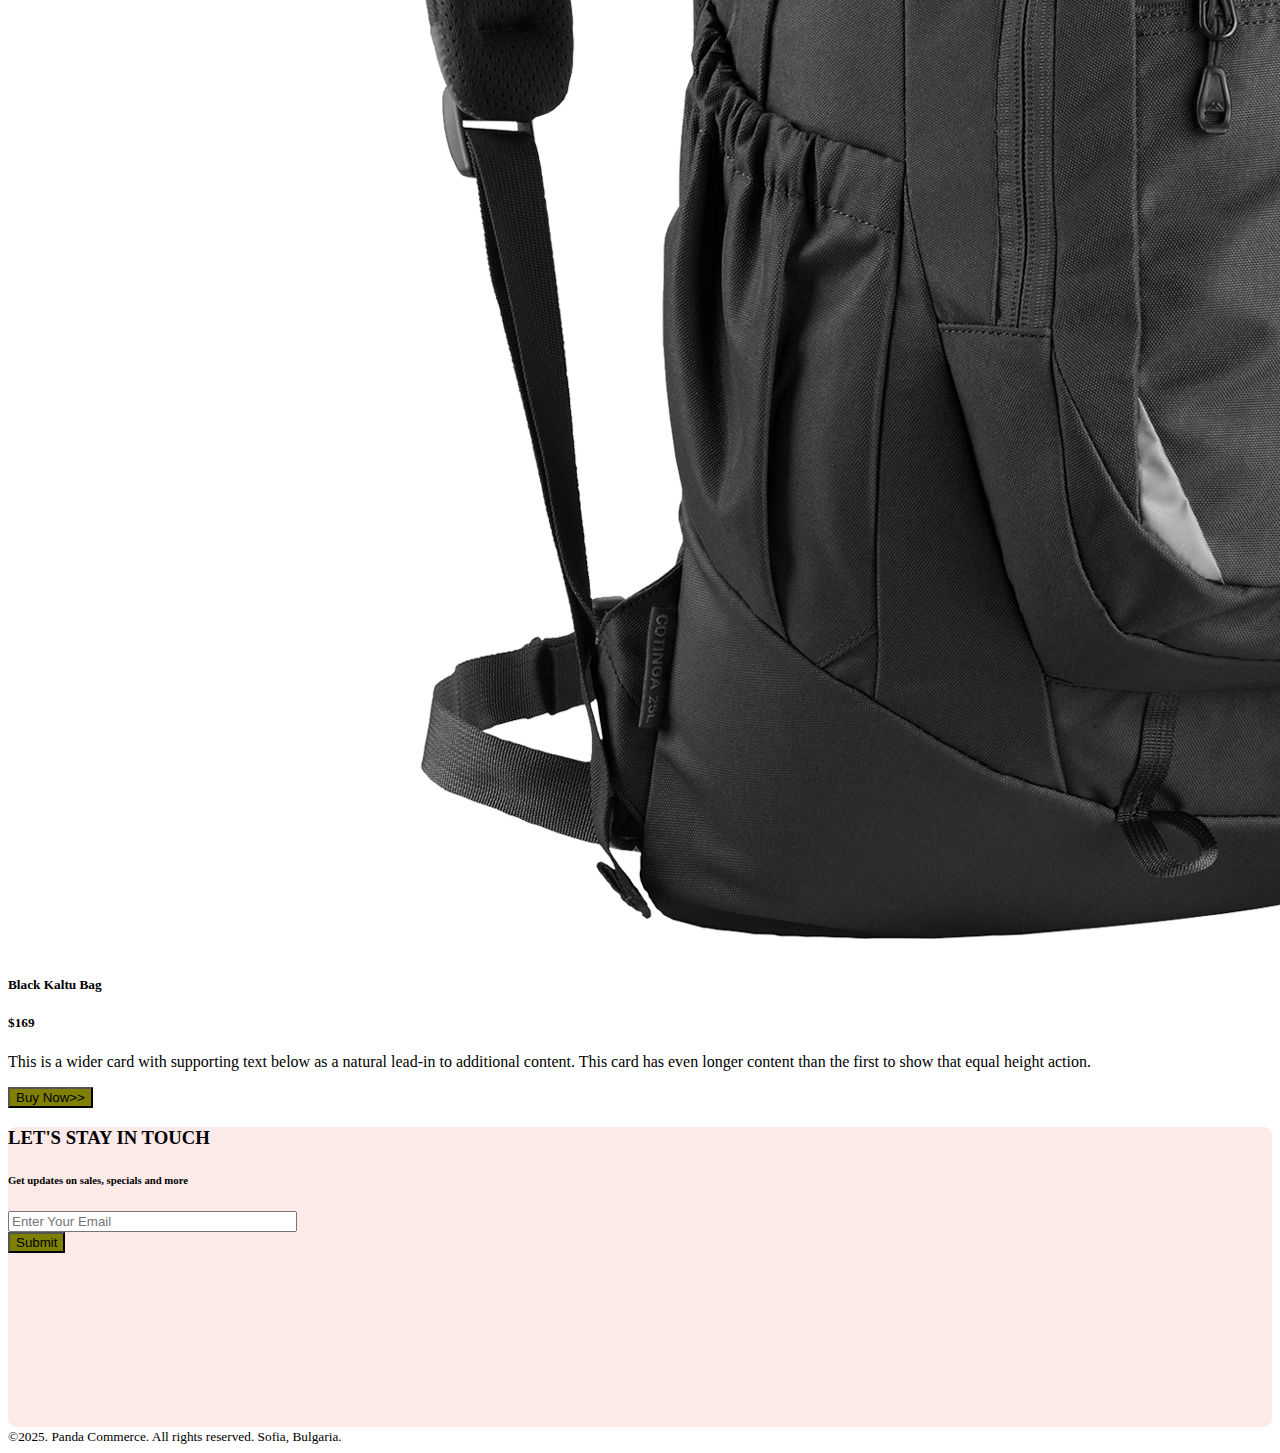
<file: panda-commerce.html>
<!DOCTYPE html>
<html lang="en">
<head>
    <meta charset="UTF-8">
    <meta http-equiv="X-UA-Compatible" content="IE=edge">
    <meta name="viewport" content="width=device-width, initial-scale=1.0">
    <title>My Panda Commerce</title>
    <link href="https://cdn.jsdelivr.net/npm/bootstrap@5.0.0-beta3/dist/css/bootstrap.min.css" rel="stylesheet"
        integrity="sha384-eOJMYsd53ii+scO/bJGFsiCZc+5NDVN2yr8+0RDqr0Ql0h+rP48ckxlpbzKgwra6" crossorigin="anonymous">
    <link rel="stylesheet" href="css/panda-style.css">
</head>
<body>
    <header class="container">
        <nav class="navbar navbar-expand-lg sticky-top navbar-light bg-light">
            <div class="container-fluid">
                <a class="navbar-brand" href="#">
                    <img src="images/logo.png" alt="">
                </a>
                <button class="navbar-toggler" type="button" data-bs-toggle="collapse" data-bs-target="#navbarNavAltMarkup"
                    aria-controls="navbarNavAltMarkup" aria-expanded="false" aria-label="Toggle navigation">
                    <span class="navbar-toggler-icon"></span>
                </button>
                <div class="collapse navbar-collapse" id="navbarNavAltMarkup">
                    <div class="navbar-nav">
                        <a class="nav-link active" aria-current="page" href="#">Home</a>
                        <a class="nav-link" href="#shoes">Shoes</a>
                        <a class="nav-link" href="#backpack">Backpack</a>
                        <a class="nav-link" href="#subscribe">Subscribe</a>
                    </div>
                </div>
            </div>
        </nav>
        <div id="carouselExampleControls" class="carousel slide panda-slide mt-5" data-bs-ride="carousel">
            <div class="carousel-inner">
                <div class="carousel-item active">
                    <div class="row align-items-center p-5">
                        <div class="col-md-7">
                            <h1>Mega LCD TV For Sports</h1>
                            <p>This is the best tv in the world for people who just want to waste time in front of tv.</p>
                            <h3>$1200</h3>
                            <button class="btn panda-btn">Buy Now</button>
                        </div>
                        <div class="col-md-5">
                            <img src="images/banner-images/tv.png" class="d-block w-100" alt="...">
                        </div>
                    </div>
                </div>
                <div class="carousel-item">
                    <div class="row align-items-center p-5">
                        <div class="col-md-7">
                            <h1>Cool Dude Headphone</h1>
                            <p>This is the best tv in the world for people who just want to waste time in front of funky world.
                            </p>
                            <h3>$420</h3>
                            <button class="btn panda-btn">Buy Now</button>
                        </div>
                        <div class="col-md-5">
                            <img src="images/banner-images/headphone.png" class="d-block w-100" alt="...">
                        </div>
                    </div>
                </div>
                <div class="carousel-item">
                    <div class="row align-items-center p-5">
                        <div class="col-md-7">
                            <h1>X-Box For Your Living Room</h1>
                            <p>This is the best x-box in the world for people who just want to waste time in front of fake
                                sports.</p>
                            <h3>$600</h3>
                            <button class="btn btn-primary">Buy Now</button>
                        </div>
                        <div class="col-md-5">
                            <img src="images/banner-images/xbox.png" class="d-block w-100" alt="...">
                        </div>
                    </div>
                </div>
            </div>
            <button class="carousel-control-prev" type="button" data-bs-target="#carouselExampleControls" data-bs-slide="prev">
                <span class="carousel-control-prev-icon" aria-hidden="true"></span>
                <span class="visually-hidden">Previous</span>
            </button>
            <button class="carousel-control-next" type="button" data-bs-target="#carouselExampleControls" data-bs-slide="next">
                <span class="carousel-control-next-icon" aria-hidden="true"></span>
                <span class="visually-hidden">Next</span>
            </button>
        </div>
    </header>
    <main class="container">
        <section>
            <div class="container overflow-hidden mt-5 categories">
                <div class="row g-5">
                    <div class="col">
                        <div class="p-3 rounded d-flex justify-content-between align-items-center bg-warning">
                            <h1>Watch</h1>
                            <img src="images/categories/watch.png" alt="">
                        </div>
                    </div>
                    <div class="col">
                        <div class="p-3 rounded d-flex justify-content-between align-items-center bg-success">
                            <h1>Shoes</h1>
                            <img src="images/categories/shoes.png" alt="">
                        </div>
                    </div>
                    <div class="col">
                        <div class="p-3 rounded d-flex justify-content-between align-items-center bg-primary">
                            <h1>Bag</h1>
                            <img src="images/categories/bag.png" alt="">
                        </div>
                    </div>
                </div>
            </div>
        </section>
        <section id="shoes" class="mt-5">
            <h3>Shoes</h3>
            <div class="row row-cols-1 row-cols-md-3 g-4">
                <div class="col">
                    <div class="card panda-card h-100 shadow">
                        <img src="images/shoes/shoe-1.png" class="card-img-top" alt="...">
                        <div class="card-body">
                            <h5 class="card-title">Supply 350</h5>
                            <p class="card-text">This is a longer card with supporting text below as a natural lead-in to additional.</p>
                        </div>
                        <div class="card-footer panda-card-footer">
                            <h5>$120</h5>
                            <button class="btn panda-btn">Buy Now>></button>
                        </div>
                    </div>
                </div>
                <div class="col">
                    <div class="card panda-card h-100 shadow">
                        <img src="images/shoes/shoe-2.png" class="card-img-top" alt="...">
                        <div class="card-body">
                            <h5 class="card-title">Nike 360</h5>
                            <p class="card-text">This card has supporting text below as a natural lead-in to additional content.</p>
                        </div>
                        <div class="card-footer panda-card-footer">
                            <h5>$320</h5>
                            <button class="btn panda-btn">Buy Now>></button>
                        </div>
                    </div>
                </div>
                <div class="col">
                    <div class="card panda-card h-100 shadow">
                        <img src="images/shoes/shoe-3.png" class="card-img-top" alt="...">
                        <div class="card-body">
                            <h5 class="card-title">Red Airmax</h5>
                            <p class="card-text">This is a wider card with supporting text below as a natural lead-in to additional.</p>
                        </div>
                        <div class="card-footer panda-card-footer">
                            <h5>$350</h5>
                            <button class="btn panda-btn">Buy Now>></button>
                        </div>
                    </div>
                </div>
            </div>
        </section>
        <section id="backpack" class="mt-5">
            <h3>Backpack</h3>
            <div class="row row-cols-1 row-cols-md-3 g-4">
                <div class="col">
                    <div class="card panda-card h-100 shadow">
                        <img src="images/bags/bag-1.png" class="card-img-top" alt="...">
                        <div class="card-body">
                            <h5 class="card-title">Red Laltu Bag</h5>
                            <h5>$120</h5>
                            <p class="card-text">This is a wider card with supporting text below as a natural lead-in to additional content. This content is a little bit longer.</p>
                        </div>
                        <div class="card-footer panda-card-footer">
                            <button class="btn panda-btn">Buy Now>></button>
                        </div>
                    </div>
                </div>
                <div class="col">
                    <div class="card panda-card h-100 shadow">
                        <img src="images/bags/bag-2.png" class="card-img-top" alt="...">
                        <div class="card-body">
                            <h5 class="card-title">Blue Niltu Bag</h5>
                            <h5>$320</h5>
                            <p class="card-text">This card has supporting text below as a natural lead-in to additional content.</p>
                        </div>
                        <div class="card-footer panda-card-footer">
                            <button class="btn panda-btn">Buy Now>></button>
                        </div>
                    </div>
                </div>
                <div class="col">
                    <div class="card panda-card h-100 shadow">
                        <img src="images/bags/bag-3.png" class="card-img-top" alt="...">
                        <div class="card-body">
                            <h5 class="card-title">Black Kaltu Bag</h5>
                            <h5>$169</h5>
                            <p class="card-text">This is a wider card with supporting text below as a natural lead-in to additional content. This card has even longer
                            content than the first to show that equal height action.</p>
                        </div>
                        <div class="card-footer panda-card-footer">
                            <button class="btn panda-btn">Buy Now>></button>
                        </div>
                    </div>
                </div>
            </div>
        </section>
        <section id="subscribe" class="subscribe d-flex justify-content-center align-items-center mt-5">
            <div>
                <h3>LET'S STAY IN TOUCH</h3>
                <h6>Get updates on sales, specials and more</h6>
                <input type="text" placeholder="Enter Your Email" size="33"> <br>
                <button type="submit" class="btn panda-btn">Submit</button>
            </div>
        </section>
    </main>
    <footer class="text-center mt-5">
        <small>©2025. Panda Commerce. All rights reserved. Sofia, Bulgaria.</small>
    </footer>





    
    <script src="https://cdn.jsdelivr.net/npm/bootstrap@5.0.0-beta3/dist/js/bootstrap.bundle.min.js"
        integrity="sha384-JEW9xMcG8R+pH31jmWH6WWP0WintQrMb4s7ZOdauHnUtxwoG2vI5DkLtS3qm9Ekf"
        crossorigin="anonymous"></script>
</body>
</html>
</file>
<file: css/style.css>
.panda-card {
  border: 0;
}

.panda-card-footer {
  background-color: white;
  border: 0;
}

.panda-slide .carousel-item {
  background-color: #fceae8;
  border-radius: 1em;
}

.panda-button {
  background: hotpink;
  color: white;
}

.categories img {
  width: 100px;
}
</file>
<file: css/panda-style.css>
.panda-slide .carousel-item {
  background-color: #fceae8;
  border-radius: 1em;
}
.categories img {
  width: 100px;
}
.categories h1 {
  color: white;
}

.panda-card {
  border: 0;
}
.subscribe {
  height: 300px;
  border-radius: 0.5em;
  background: #fceae8;
}
.panda-card-footer {
  border: 0;
  background-color: white;
}
.panda-btn {
  background-color: olive;
}
</file>
